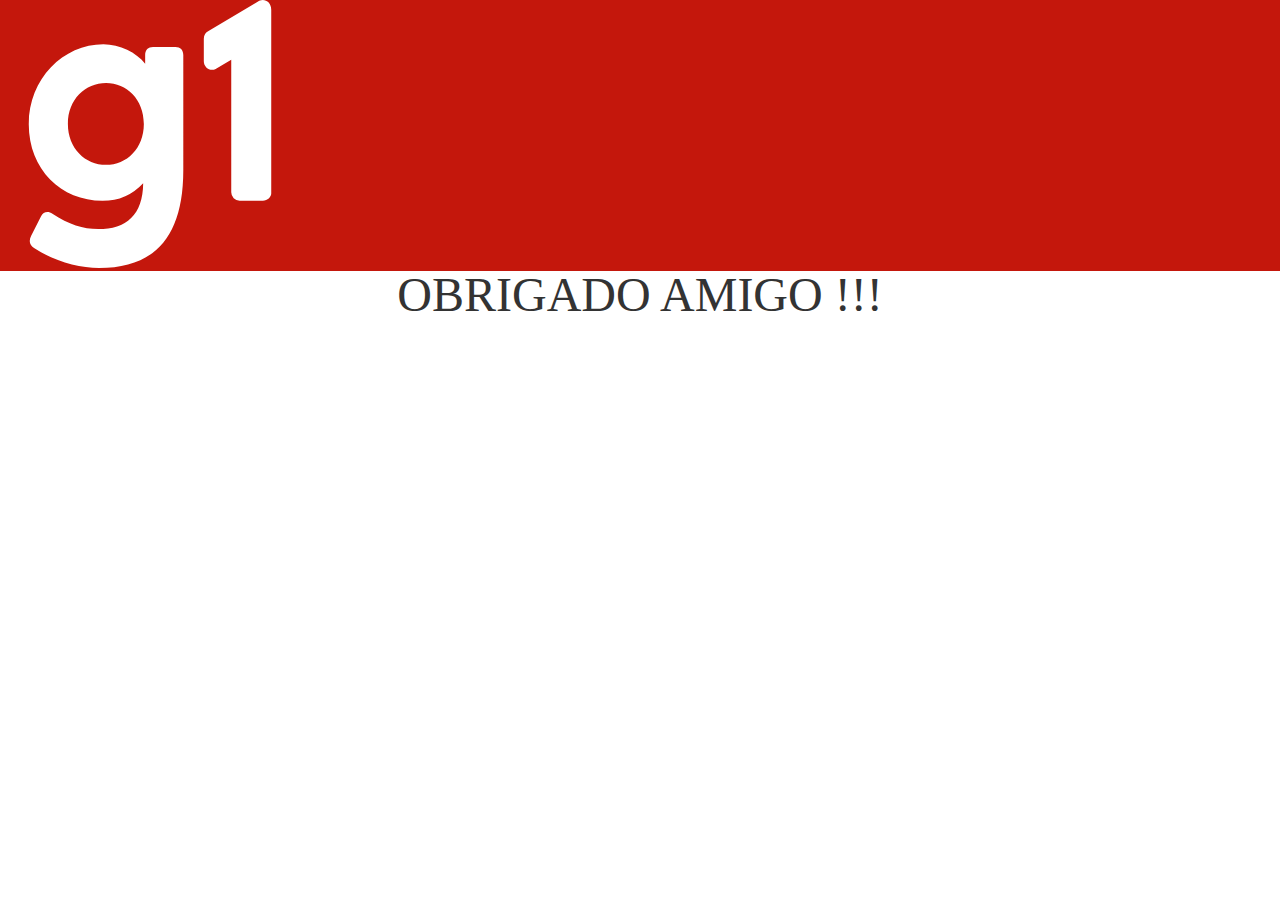
<file: thanks.html>
<!DOCTYPE html>
<html lang="en">
<head>
    <meta charset="UTF-8">
    <meta http-equiv="X-UA-Compatible" content="IE=edge">
    <meta name="viewport" content="width=device-width, initial-scale=1.0">
    <title>Document</title>
    <link href='./style.css' rel='stylesheet'>
</head>
<body>
    <div class="header-principal header-navegacao-color">
        <div class="grid-12 header-navegacao-container row">
            <div class="area-principal column secondPage" > 
                    <div class="logo">
                        <svg fill="none" viewbox="0 0 42 42" xmlns="http://www.w3.org/2000/svg" >
                            <path
                                d="M30.167 4.866L38.12.134C38.99-.295 40 .345 40 1.512V30.31c0 .54-.585 1.133-1.307 1.133h-3.655a1.315 1.315 0 01-1.306-1.323V9.352l-2.444 1.458c-.868.426-1.855-.237-1.855-1.213V6.055c0-.507.285-.968.734-1.19zM14.11 25.831c-3.246 0-5.977-2.607-5.977-6.415 0-3.86 2.73-6.416 5.977-6.416 3.246 0 5.925 2.555 5.925 6.416 0 3.808-2.68 6.415-5.925 6.415zm7.368-18.463c-.773 0-1.236.469-1.236 1.251v1.356c-1.392-1.722-3.968-3.026-6.545-3.026C7.411 6.95 2 12.374 2 19.467c0 7.094 5.1 11.997 11.542 11.997a8.67 8.67 0 006.389-2.764c-.05 4.954-2.627 7.198-7.059 7.198-2.37 0-4.586-.731-7.161-2.4-.67-.469-1.443-.313-1.804.418L2.36 36.993c-.36.73-.257 1.408.464 1.877C6.02 40.956 9.782 42 13.028 42c8.502 0 13.19-4.643 13.19-15.335V8.62c0-.782-.463-1.251-1.236-1.251h-3.504z"
                                fill="#fff" />
                        </svg>
                    </div>
            </div>
        </div>
    </div>
    <p class="thanksWords">OBRIGADO AMIGO !!!</p>

</body>
</html>
</file>
<file: style.css>
:root {
                                --glb-primary-color: #c4170c;
                                --glb-secondary-color: #a6130a;
                                --glb-hiperlink-color: #c4170c;
                                --glb-hiperlink-hover-color: #a6130a;
                                --glb-contrast-primary-color: #ffffff;
                                --glb-background-color: #FFF;
                                --glb-base-text-color: #333;
                                --glb-title-color: #111;
                                --glb-aux-text-color: #555;
                            }

                            .theme-color-primary {
                                color: #c4170c;
                                fill: currentColor;
                            }

                            .theme-border-color-primary,
                            .theme-border-color-primary-before::before,
                            .theme-border-color-primary-after::after {
                                border-color: #c4170c;
                            }

                            .theme-bg-color-primary {
                                background-color: #c4170c;
                            }

                            .theme a {
                                color: #c4170c;
                            }

                            .theme a:hover,
                            .theme-hover a:hover {
                                color: #a6130a;
                            }

                            .theme-ordered-list-color-primary li::before {
                                color: #c4170c;
                                fill: currentColor;
                            }

                            body *::selection,
                            body *::-moz-selection {
                                background: rgba(196, 23, 12, 0.2);
                            }

                            body {
                                color: #333;
                                background-color: #FFF;
                            }

                            .gui-color-primary-bg {
                                background-color: #c4170c;
                            }
                            .content-blockquote {
                                border-left: 4px solid #C4170C
                            }

                            #quote-image {
                                fill: #C4170C
                            }                   
                            :root {
                               --text-highlight-color: #F3D1CE;
                             }
                            :root {
                                --spacing-10: 4px;
                                --spacing-20: 8px;
                                --spacing-30: 16px;
                                --spacing-40: 24px;
                                --spacing-50: 40px;
                                --spacing-60: 64px;
                                --spacing-70: 104px;
                                --font-line-height-spaced: 150%;
                                --font-line-height-compact: 110%;
                                --font-variation-settings-display-condensed-italic: initial;
                                --font-variation-settings-display-condensed-roman: initial;
                                --font-variation-settings-display-normal-italic: initial;
                                --font-variation-settings-display-normal-roman: initial;
                                --font-variation-settings-book-condensed-italic: initial;
                                --font-variation-settings-book-condensed-roman: initial;
                                --font-variation-settings-book-normal-italic: initial;
                                --font-variation-settings-book-normal-roman: initial;
                                --font-feature-settings-display-italic: initial;
                                --font-feature-settings-display-roman: initial;
                                --font-feature-settings-book-italic: initial;
                                --font-feature-settings-book-roman: initial;
                                --font-size-10-responsive-book-letter-spacing: 0.005em;
                                --font-size-10-responsive-book: 10px;
                                --font-size-20-responsive-book-letter-spacing: -0.01em;
                                --font-size-20-responsive-book: 12px;
                                --font-size-30-responsive-book-letter-spacing: -0.015em;
                                --font-size-30-responsive-book: 14px;
                                --font-size-40-responsive-book-letter-spacing: -0.02em;
                                --font-size-40-responsive-book: 16px;
                                --font-size-50-responsive-book-letter-spacing: -0.025em;
                                --font-size-50-responsive-book: 18px;
                                --font-size-60-responsive-book-letter-spacing: -0.03em;
                                --font-size-60-responsive-book: 20px;
                                --font-size-70-responsive-display-letter-spacing: -0.035em;
                                --font-size-70-responsive-display: 24px;
                                --font-size-80-responsive-display-letter-spacing: -0.04em;
                                --font-size-80-responsive-display: 32px;
                                --font-size-90-responsive-display-letter-spacing: -0.045em;
                                --font-size-90-responsive-display: 40px;
                                --font-size-100-responsive-display-letter-spacing: -0.05em;
                                --font-size-100-responsive-display: 48px;
                                --font-size-110-responsive-display-letter-spacing: -0.055em;
                                --font-size-110-responsive-display: 56px;
                                --font-size-120-responsive-display-letter-spacing: -0.06em;
                                --font-size-120-responsive-display: 64px;
                                --font-weight-bold: 700;
                                --font-weight-semibold: 600;
                                --font-weight-regular: 400;
                                --font-weight-light: 300;
                                --font-family-monospaced-fallback: "JetBrains Mono", 'Lucida Console', Monaco, monospace;
                                --font-family-monospaced: "JetBrains Mono";
                                --font-family-display-fallback: Arial, Inter, -apple-system, "system-ui", Roboto, "Helvetica Neue", Helvetica, Noto, Ubuntu, "Segoe UI", sans-serif;
                                --font-family-display: "glbOpenSans", "Open Sans";
                                --font-family-book-fallback: Arial, Inter, -apple-system, "system-ui", Roboto, "Helvetica Neue", Helvetica, Noto, Ubuntu, "Segoe UI", sans-serif;
                                --font-family-book: "glbOpenSans", "Open Sans";
                            }

                            @font-face {
                                font-family: glbOpenSans;
                                font-weight: 700;
                                src: url(https://s3.glbimg.com/v1/AUTH_b922f1376f6c452e9bb337cc7d996a6e/codex/foundation/typefaces/opensans-bold-normal.woff2) format('woff2'),
                                    url(https://s3.glbimg.com/v1/AUTH_b922f1376f6c452e9bb337cc7d996a6e/codex/foundation/typefaces/opensans-bold-normal.woff2) format('woff');
                                font-display: swap;
                            }

                            @font-face {
                                font-family: glbOpenSans;
                                font-style: italic;
                                font-weight: 700;
                                src: url(https://s3.glbimg.com/v1/AUTH_b922f1376f6c452e9bb337cc7d996a6e/codex/foundation/typefaces/opensans-bold-italic.woff2) format('woff2'),
                                    url(https://s3.glbimg.com/v1/AUTH_b922f1376f6c452e9bb337cc7d996a6e/codex/foundation/typefaces/opensans-bold-italic.woff) format('woff');
                                font-display: swap;
                            }

                            @font-face {
                                font-family: glbOpenSans;
                                font-style: italic;
                                font-weight: 400;
                                src: url(https://s3.glbimg.com/v1/AUTH_b922f1376f6c452e9bb337cc7d996a6e/codex/foundation/typefaces/opensans-regular-italic.woff2) format('woff2'),
                                    url(https://s3.glbimg.com/v1/AUTH_b922f1376f6c452e9bb337cc7d996a6e/codex/foundation/typefaces/opensans-regular-italic.woff) format('woff');
                                font-display: swap;
                            }

                            @font-face {
                                font-family: glbOpenSans;
                                font-weight: 300;
                                src: url(https://s3.glbimg.com/v1/AUTH_b922f1376f6c452e9bb337cc7d996a6e/codex/foundation/typefaces/opensans-light-normal.woff2) format('woff2'),
                                    url(https://s3.glbimg.com/v1/AUTH_b922f1376f6c452e9bb337cc7d996a6e/codex/foundation/typefaces/opensans-light-normal.woff) format('woff');
                                font-display: swap;
                            }

                            @font-face {
                                font-family: glbOpenSans;
                                font-style: italic;
                                font-weight: 300;
                                src: url(https://s3.glbimg.com/v1/AUTH_b922f1376f6c452e9bb337cc7d996a6e/codex/foundation/typefaces/opensans-light-italic.woff2) format('woff2'),
                                    url(https://s3.glbimg.com/v1/AUTH_b922f1376f6c452e9bb337cc7d996a6e/codex/foundation/typefaces/opensans-light-italic.woff) format('woff');
                                font-display: swap;
                            }

                            @font-face {
                                font-family: glbOpenSans;
                                font-weight: 400;
                                src: url(https://s3.glbimg.com/v1/AUTH_b922f1376f6c452e9bb337cc7d996a6e/codex/foundation/typefaces/opensans-regular-normal.woff2) format('woff2'),
                                    url(https://s3.glbimg.com/v1/AUTH_b922f1376f6c452e9bb337cc7d996a6e/codex/foundation/typefaces/opensans-regular-normal.woff) format('woff');
                                font-display: swap;
                            }

                            @font-face {
                                font-family: glbOpenSans;
                                font-weight: 600;
                                src: url(https://s3.glbimg.com/v1/AUTH_b922f1376f6c452e9bb337cc7d996a6e/codex/foundation/typefaces/opensans-semibold-normal.woff2) format('woff2'),
                                    url(https://s3.glbimg.com/v1/AUTH_b922f1376f6c452e9bb337cc7d996a6e/codex/foundation/typefaces/opensans-semibold-normal.woff) format('woff');
                                font-display: swap;
                            }

                            @font-face {
                                font-family: glbOpenSans;
                                font-style: italic;
                                font-weight: 600;
                                src: url(https://s3.glbimg.com/v1/AUTH_b922f1376f6c452e9bb337cc7d996a6e/codex/foundation/typefaces/opensans-semibold-italic.woff2) format('woff2'),
                                    url(https://s3.glbimg.com/v1/AUTH_b922f1376f6c452e9bb337cc7d996a6e/codex/foundation/typefaces/opensans-semibold-italic.woff) format('woff');
                                font-display: swap;
                            }

                            @font-face {
                                font-family: "Open Sans";
                                font-weight: 700;
                                src: url(https://s3.glbimg.com/v1/AUTH_b922f1376f6c452e9bb337cc7d996a6e/codex/foundation/typefaces/opensans-bold-normal.woff2) format('woff2'),
                                    url(https://s3.glbimg.com/v1/AUTH_b922f1376f6c452e9bb337cc7d996a6e/codex/foundation/typefaces/opensans-bold-normal.woff2) format('woff');
                                font-display: swap;
                            }

                            @font-face {
                                font-family: "Open Sans";
                                font-style: italic;
                                font-weight: 700;
                                src: url(https://s3.glbimg.com/v1/AUTH_b922f1376f6c452e9bb337cc7d996a6e/codex/foundation/typefaces/opensans-bold-italic.woff2) format('woff2'),
                                    url(https://s3.glbimg.com/v1/AUTH_b922f1376f6c452e9bb337cc7d996a6e/codex/foundation/typefaces/opensans-bold-italic.woff) format('woff');
                                font-display: swap;
                            }

                            @font-face {
                                font-family: "Open Sans";
                                font-style: italic;
                                font-weight: 400;
                                src: url(https://s3.glbimg.com/v1/AUTH_b922f1376f6c452e9bb337cc7d996a6e/codex/foundation/typefaces/opensans-regular-italic.woff2) format('woff2'),
                                    url(https://s3.glbimg.com/v1/AUTH_b922f1376f6c452e9bb337cc7d996a6e/codex/foundation/typefaces/opensans-regular-italic.woff) format('woff');
                                font-display: swap;
                            }

                            @font-face {
                                font-family: "Open Sans";
                                font-weight: 300;
                                src: url(https://s3.glbimg.com/v1/AUTH_b922f1376f6c452e9bb337cc7d996a6e/codex/foundation/typefaces/opensans-light-normal.woff2) format('woff2'),
                                    url(https://s3.glbimg.com/v1/AUTH_b922f1376f6c452e9bb337cc7d996a6e/codex/foundation/typefaces/opensans-light-normal.woff) format('woff');
                                font-display: swap;
                            }

                            @font-face {
                                font-family: "Open Sans";
                                font-style: italic;
                                font-weight: 300;
                                src: url(https://s3.glbimg.com/v1/AUTH_b922f1376f6c452e9bb337cc7d996a6e/codex/foundation/typefaces/opensans-light-italic.woff2) format('woff2'),
                                    url(https://s3.glbimg.com/v1/AUTH_b922f1376f6c452e9bb337cc7d996a6e/codex/foundation/typefaces/opensans-light-italic.woff) format('woff');
                                font-display: swap;
                            }

                            @font-face {
                                font-family: "Open Sans";
                                font-weight: 400;
                                src: url(https://s3.glbimg.com/v1/AUTH_b922f1376f6c452e9bb337cc7d996a6e/codex/foundation/typefaces/opensans-regular-normal.woff2) format('woff2'),
                                    url(https://s3.glbimg.com/v1/AUTH_b922f1376f6c452e9bb337cc7d996a6e/codex/foundation/typefaces/opensans-regular-normal.woff) format('woff');
                                font-display: swap;
                            }

                            @font-face {
                                font-family: "Open Sans";
                                font-weight: 600;
                                src: url(https://s3.glbimg.com/v1/AUTH_b922f1376f6c452e9bb337cc7d996a6e/codex/foundation/typefaces/opensans-semibold-normal.woff2) format('woff2'),
                                    url(https://s3.glbimg.com/v1/AUTH_b922f1376f6c452e9bb337cc7d996a6e/codex/foundation/typefaces/opensans-semibold-normal.woff) format('woff');
                                font-display: swap;
                            }

                            @font-face {
                                font-family: "Open Sans";
                                font-style: italic;
                                font-weight: 600;
                                src: url(https://s3.glbimg.com/v1/AUTH_b922f1376f6c452e9bb337cc7d996a6e/codex/foundation/typefaces/opensans-semibold-italic.woff2) format('woff2'),
                                    url(https://s3.glbimg.com/v1/AUTH_b922f1376f6c452e9bb337cc7d996a6e/codex/foundation/typefaces/opensans-semibold-italic.woff) format('woff');
                                font-display: swap;
                            }

                            a,
                            abbr,
                            acronym,
                            address,
                            applet,
                            article,
                            aside,
                            audio,
                            b,
                            big,
                            blockquote,
                            body,
                            canvas,
                            caption,
                            center,
                            cite,
                            code,
                            dd,
                            del,
                            details,
                            dfn,
                            div,
                            dl,
                            dt,
                            em,
                            embed,
                            fieldset,
                            figcaption,
                            figure,
                            footer,
                            form,
                            h1,
                            h2,
                            h3,
                            h4,
                            h5,
                            h6,
                            header,
                            hgroup,
                            html,
                            i,
                            iframe,
                            img,
                            ins,
                            kbd,
                            label,
                            legend,
                            li,
                            mark,
                            menu,
                            nav,
                            object,
                            ol,
                            output,
                            p,
                            pre,
                            q,
                            ruby,
                            s,
                            samp,
                            section,
                            small,
                            span,
                            strike,
                            strong,
                            sub,
                            summary,
                            sup,
                            table,
                            tbody,
                            td,
                            tfoot,
                            th,
                            thead,
                            time,
                            tr,
                            tt,
                            u,
                            ul,
                            var,
                            video {
                                margin: 0;
                                padding: 0;
                                border: 0;
                                font-size: 100%;
                                font: inherit;
                                vertical-align: baseline
                            }

                            article,
                            aside,
                            details,
                            figcaption,
                            figure,
                            footer,
                            header,
                            hgroup,
                            menu,
                            nav,
                            section {
                                display: block
                            }

                            body {
                                line-height: 1
                            }

                            ol,
                            ul {
                                list-style: none
                            }

                            blockquote,
                            q {
                                quotes: none
                            }

                            blockquote:after,
                            blockquote:before,
                            q:after,
                            q:before {
                                content: "";
                                content: none
                            }

                            table {
                                border-collapse: collapse;
                                border-spacing: 0
                            }

                            html {
                                box-sizing: border-box
                            }

                            *,
                            :after,
                            :before {
                                box-sizing: inherit
                            }

                            a {
                                text-decoration: none
                            }

                            @font-face {
                                font-family: opensans;
                                src: url(https://s3.glbimg.com/cdn/fonts/opensans/light.woff2) format("woff2"), url(https://s3.glbimg.com/cdn/fonts/opensans/light.woff) format("woff"), url(https://s3.glbimg.com/cdn/fonts/opensans/light.ttf) format("truetype");
                                font-style: normal;
                                font-weight: 300
                            }

                            @font-face {
                                font-family: opensans;
                                src: url(https://s3.glbimg.com/cdn/fonts/opensans/regular.woff2) format("woff2"), url(https://s3.glbimg.com/cdn/fonts/opensans/regular.woff) format("woff"), url(https://s3.glbimg.com/cdn/fonts/opensans/regular.ttf) format("truetype");
                                font-style: normal;
                                font-weight: 400
                            }

                            @font-face {
                                font-family: opensans;
                                src: url(https://s3.glbimg.com/cdn/fonts/opensans/semibold.woff2) format("woff2"), url(https://s3.glbimg.com/cdn/fonts/opensans/semibold.woff) format("woff"), url(https://s3.glbimg.com/cdn/fonts/opensans/semibold.ttf) format("truetype");
                                font-style: normal;
                                font-weight: 600
                            }

                            @font-face {
                                font-family: opensans;
                                src: url(https://s3.glbimg.com/cdn/fonts/opensans/bold.woff2) format("woff2"), url(https://s3.glbimg.com/cdn/fonts/opensans/bold.woff) format("woff"), url(https://s3.glbimg.com/cdn/fonts/opensans/bold.ttf) format("truetype");
                                font-style: normal;
                                font-weight: 700
                            }

                            @font-face {
                                font-family: opensans-light;
                                src: url(https://s3.glbimg.com/cdn/fonts/opensans/light.woff2) format("woff2"), url(https://s3.glbimg.com/cdn/fonts/opensans/light.woff) format("woff"), url(https://s3.glbimg.com/cdn/fonts/opensans/light.ttf) format("truetype");
                                font-style: normal;
                                font-weight: 300
                            }

                            @font-face {
                                font-family: opensans-regular;
                                src: url(https://s3.glbimg.com/cdn/fonts/opensans/regular.woff2) format("woff2"), url(https://s3.glbimg.com/cdn/fonts/opensans/regular.woff) format("woff"), url(https://s3.glbimg.com/cdn/fonts/opensans/regular.ttf) format("truetype");
                                font-style: normal;
                                font-weight: 400
                            }

                            @font-face {
                                font-family: opensans-semibold;
                                src: url(https://s3.glbimg.com/cdn/fonts/opensans/semibold.woff2) format("woff2"), url(https://s3.glbimg.com/cdn/fonts/opensans/semibold.woff) format("woff"), url(https://s3.glbimg.com/cdn/fonts/opensans/semibold.ttf) format("truetype");
                                font-style: normal;
                                font-weight: 600
                            }

                            @font-face {
                                font-family: opensans-bold;
                                src: url(https://s3.glbimg.com/cdn/fonts/opensans/bold.woff2) format("woff2"), url(https://s3.glbimg.com/cdn/fonts/opensans/bold.woff) format("woff"), url(https://s3.glbimg.com/cdn/fonts/opensans/bold.ttf) format("truetype");
                                font-style: normal;
                                font-weight: 700
                            }

                            @font-face {
                                font-family: proximanova-bold;
                                src: url(https://s3.glbimg.com/cdn/fonts/proximanova/bold.woff2) format("woff2"), url(https://s3.glbimg.com/cdn/fonts/proximanova/bold.woff) format("woff"), url(https://s3.glbimg.com/cdn/fonts/proximanova/bold.ttf) format("truetype");
                                font-style: normal;
                                font-weight: 400
                            }

                            @font-face {
                                font-family: proximanova-regular;
                                src: url(https://s3.glbimg.com/cdn/fonts/proximanova/regular.woff2) format("woff2"), url(https://s3.glbimg.com/cdn/fonts/proximanova/regular.woff) format("woff"), url(https://s3.glbimg.com/cdn/fonts/proximanova/regular.ttf) format("truetype");
                                font-style: normal;
                                font-weight: 400
                            }

                            @font-face {
                                font-family: proximanova-light;
                                src: url(https://s3.glbimg.com/cdn/fonts/proximanova/light.woff2) format("woff2"), url(https://s3.glbimg.com/cdn/fonts/proximanova/light.woff) format("woff"), url(https://s3.glbimg.com/cdn/fonts/proximanova/light.ttf) format("truetype");
                                font-style: normal;
                                font-weight: 400
                            }

                            @font-face {
                                font-family: ProximaNova;
                                src: url(https://s3.glbimg.com/cdn/fonts/proximanova/regular.woff2) format("woff2"), url(https://s3.glbimg.com/cdn/fonts/proximanova/regular.woff) format("woff"), url(https://s3.glbimg.com/cdn/fonts/proximanova/regular.ttf) format("truetype");
                                font-style: normal;
                                font-weight: 400
                            }

                            @font-face {
                                font-family: ProximaNova;
                                src: url(https://s3.glbimg.com/cdn/fonts/proximanova/bold.woff2) format("woff2"), url(https://s3.glbimg.com/cdn/fonts/proximanova/bold.woff) format("woff"), url(https://s3.glbimg.com/cdn/fonts/proximanova/bold.ttf) format("truetype");
                                font-style: normal;
                                font-weight: 700
                            }

                            .row {
                                max-width: 85rem;
                                margin-left: auto;
                                margin-right: auto
                            }

                            .row:after,
                            .row:before {
                                content: " ";
                                display: table;
                                flex-basis: 0;
                                order: 1
                            }

                            .row:after {
                                clear: both
                            }

                            .row.collapse>.column,
                            .row.collapse>.columns {
                                padding-left: 0;
                                padding-right: 0
                            }

                            .row .row {
                                margin-left: -.75rem;
                                margin-right: -.75rem
                            }

                            .row .row.collapse {
                                margin-left: 0;
                                margin-right: 0
                            }

                            .row.expanded {
                                max-width: none
                            }

                            .row.expanded .row {
                                margin-left: auto;
                                margin-right: auto
                            }

                            .column,
                            .columns {
                                width: 100%;
                                float: left;
                                padding-left: .75rem;
                                padding-right: .75rem
                            }

                            .column:last-child:not(:first-child),
                            .columns:last-child:not(:first-child) {
                                float: right
                            }

                            .column.end:last-child:last-child,
                            .end.columns:last-child:last-child {
                                float: left
                            }

                            .column.row.row,
                            .row.row.columns {
                                float: none
                            }

                            .row .column.row.row,
                            .row .row.row.columns {
                                padding-left: 0;
                                padding-right: 0;
                                margin-left: 0;
                                margin-right: 0
                            }

                            .small-1 {
                                width: 4.16667%
                            }

                            .small-push-1 {
                                position: relative;
                                left: 4.16667%
                            }

                            .small-pull-1 {
                                position: relative;
                                left: -4.16667%
                            }

                            .small-offset-0 {
                                margin-left: 0
                            }

                            .small-2 {
                                width: 8.33333%
                            }

                            .small-push-2 {
                                position: relative;
                                left: 8.33333%
                            }

                            .small-pull-2 {
                                position: relative;
                                left: -8.33333%
                            }

                            .small-offset-1 {
                                margin-left: 4.16667%
                            }

                            .small-3 {
                                width: 12.5%
                            }

                            .small-push-3 {
                                position: relative;
                                left: 12.5%
                            }

                            .small-pull-3 {
                                position: relative;
                                left: -12.5%
                            }

                            .small-offset-2 {
                                margin-left: 8.33333%
                            }

                            .small-4 {
                                width: 16.66667%
                            }

                            .small-push-4 {
                                position: relative;
                                left: 16.66667%
                            }

                            .small-pull-4 {
                                position: relative;
                                left: -16.66667%
                            }

                            .small-offset-3 {
                                margin-left: 12.5%
                            }

                            .small-5 {
                                width: 20.83333%
                            }

                            .small-push-5 {
                                position: relative;
                                left: 20.83333%
                            }

                            .small-pull-5 {
                                position: relative;
                                left: -20.83333%
                            }

                            .small-offset-4 {
                                margin-left: 16.66667%
                            }

                            .small-6 {
                                width: 25%
                            }

                            .small-push-6 {
                                position: relative;
                                left: 25%
                            }

                            .small-pull-6 {
                                position: relative;
                                left: -25%
                            }

                            .small-offset-5 {
                                margin-left: 20.83333%
                            }

                            .small-7 {
                                width: 29.16667%
                            }

                            .small-push-7 {
                                position: relative;
                                left: 29.16667%
                            }

                            .small-pull-7 {
                                position: relative;
                                left: -29.16667%
                            }

                            .small-offset-6 {
                                margin-left: 25%
                            }

                            .small-8 {
                                width: 33.33333%
                            }

                            .small-push-8 {
                                position: relative;
                                left: 33.33333%
                            }

                            .small-pull-8 {
                                position: relative;
                                left: -33.33333%
                            }

                            .small-offset-7 {
                                margin-left: 29.16667%
                            }

                            .small-9 {
                                width: 37.5%
                            }

                            .small-push-9 {
                                position: relative;
                                left: 37.5%
                            }

                            .small-pull-9 {
                                position: relative;
                                left: -37.5%
                            }

                            .small-offset-8 {
                                margin-left: 33.33333%
                            }

                            .small-10 {
                                width: 41.66667%
                            }

                            .small-push-10 {
                                position: relative;
                                left: 41.66667%
                            }

                            .small-pull-10 {
                                position: relative;
                                left: -41.66667%
                            }

                            .small-offset-9 {
                                margin-left: 37.5%
                            }

                            .small-11 {
                                width: 45.83333%
                            }

                            .small-push-11 {
                                position: relative;
                                left: 45.83333%
                            }

                            .small-pull-11 {
                                position: relative;
                                left: -45.83333%
                            }

                            .small-offset-10 {
                                margin-left: 41.66667%
                            }

                            .small-12 {
                                width: 50%
                            }

                            .small-push-12 {
                                position: relative;
                                left: 50%
                            }

                            .small-pull-12 {
                                position: relative;
                                left: -50%
                            }

                            .small-offset-11 {
                                margin-left: 45.83333%
                            }

                            .small-13 {
                                width: 54.16667%
                            }

                            .small-push-13 {
                                position: relative;
                                left: 54.16667%
                            }

                            .small-pull-13 {
                                position: relative;
                                left: -54.16667%
                            }

                            .small-offset-12 {
                                margin-left: 50%
                            }

                            .small-14 {
                                width: 58.33333%
                            }

                            .small-push-14 {
                                position: relative;
                                left: 58.33333%
                            }

                            .small-pull-14 {
                                position: relative;
                                left: -58.33333%
                            }

                            .small-offset-13 {
                                margin-left: 54.16667%
                            }

                            .small-15 {
                                width: 62.5%
                            }

                            .small-push-15 {
                                position: relative;
                                left: 62.5%
                            }

                            .small-pull-15 {
                                position: relative;
                                left: -62.5%
                            }

                            .small-offset-14 {
                                margin-left: 58.33333%
                            }

                            .small-16 {
                                width: 66.66667%
                            }

                            .small-push-16 {
                                position: relative;
                                left: 66.66667%
                            }

                            .small-pull-16 {
                                position: relative;
                                left: -66.66667%
                            }

                            .small-offset-15 {
                                margin-left: 62.5%
                            }

                            .small-17 {
                                width: 70.83333%
                            }

                            .small-push-17 {
                                position: relative;
                                left: 70.83333%
                            }

                            .small-pull-17 {
                                position: relative;
                                left: -70.83333%
                            }

                            .small-offset-16 {
                                margin-left: 66.66667%
                            }

                            .small-18 {
                                width: 75%
                            }

                            .small-push-18 {
                                position: relative;
                                left: 75%
                            }

                            .small-pull-18 {
                                position: relative;
                                left: -75%
                            }

                            .small-offset-17 {
                                margin-left: 70.83333%
                            }

                            .small-19 {
                                width: 79.16667%
                            }

                            .small-push-19 {
                                position: relative;
                                left: 79.16667%
                            }

                            .small-pull-19 {
                                position: relative;
                                left: -79.16667%
                            }

                            .small-offset-18 {
                                margin-left: 75%
                            }

                            .small-20 {
                                width: 83.33333%
                            }

                            .small-push-20 {
                                position: relative;
                                left: 83.33333%
                            }

                            .small-pull-20 {
                                position: relative;
                                left: -83.33333%
                            }

                            .small-offset-19 {
                                margin-left: 79.16667%
                            }

                            .small-21 {
                                width: 87.5%
                            }

                            .small-push-21 {
                                position: relative;
                                left: 87.5%
                            }

                            .small-pull-21 {
                                position: relative;
                                left: -87.5%
                            }

                            .small-offset-20 {
                                margin-left: 83.33333%
                            }

                            .small-22 {
                                width: 91.66667%
                            }

                            .small-push-22 {
                                position: relative;
                                left: 91.66667%
                            }

                            .small-pull-22 {
                                position: relative;
                                left: -91.66667%
                            }

                            .small-offset-21 {
                                margin-left: 87.5%
                            }

                            .small-23 {
                                width: 95.83333%
                            }

                            .small-push-23 {
                                position: relative;
                                left: 95.83333%
                            }

                            .small-pull-23 {
                                position: relative;
                                left: -95.83333%
                            }

                            .small-offset-22 {
                                margin-left: 91.66667%
                            }

                            .small-24 {
                                width: 100%
                            }

                            .small-offset-23 {
                                margin-left: 95.83333%
                            }

                            .small-up-1>.column,
                            .small-up-1>.columns {
                                width: 100%;
                                float: left
                            }

                            .small-up-1>.column:nth-of-type(1n),
                            .small-up-1>.columns:nth-of-type(1n) {
                                clear: none
                            }

                            .small-up-1>.column:nth-of-type(1n+1),
                            .small-up-1>.columns:nth-of-type(1n+1) {
                                clear: both
                            }

                            .small-up-1>.column:last-child,
                            .small-up-1>.columns:last-child {
                                float: left
                            }

                            .small-up-2>.column,
                            .small-up-2>.columns {
                                width: 50%;
                                float: left
                            }

                            .small-up-2>.column:nth-of-type(1n),
                            .small-up-2>.columns:nth-of-type(1n) {
                                clear: none
                            }

                            .small-up-2>.column:nth-of-type(odd),
                            .small-up-2>.columns:nth-of-type(odd) {
                                clear: both
                            }

                            .small-up-2>.column:last-child,
                            .small-up-2>.columns:last-child {
                                float: left
                            }

                            .small-up-3>.column,
                            .small-up-3>.columns {
                                width: 33.33333%;
                                float: left
                            }

                            .small-up-3>.column:nth-of-type(1n),
                            .small-up-3>.columns:nth-of-type(1n) {
                                clear: none
                            }

                            .small-up-3>.column:nth-of-type(3n+1),
                            .small-up-3>.columns:nth-of-type(3n+1) {
                                clear: both
                            }

                            .small-up-3>.column:last-child,
                            .small-up-3>.columns:last-child {
                                float: left
                            }

                            .small-up-4>.column,
                            .small-up-4>.columns {
                                width: 25%;
                                float: left
                            }

                            .small-up-4>.column:nth-of-type(1n),
                            .small-up-4>.columns:nth-of-type(1n) {
                                clear: none
                            }

                            .small-up-4>.column:nth-of-type(4n+1),
                            .small-up-4>.columns:nth-of-type(4n+1) {
                                clear: both
                            }

                            .small-up-4>.column:last-child,
                            .small-up-4>.columns:last-child {
                                float: left
                            }

                            .small-up-5>.column,
                            .small-up-5>.columns {
                                width: 20%;
                                float: left
                            }

                            .small-up-5>.column:nth-of-type(1n),
                            .small-up-5>.columns:nth-of-type(1n) {
                                clear: none
                            }

                            .small-up-5>.column:nth-of-type(5n+1),
                            .small-up-5>.columns:nth-of-type(5n+1) {
                                clear: both
                            }

                            .small-up-5>.column:last-child,
                            .small-up-5>.columns:last-child {
                                float: left
                            }

                            .small-up-6>.column,
                            .small-up-6>.columns {
                                width: 16.66667%;
                                float: left
                            }

                            .small-up-6>.column:nth-of-type(1n),
                            .small-up-6>.columns:nth-of-type(1n) {
                                clear: none
                            }

                            .small-up-6>.column:nth-of-type(6n+1),
                            .small-up-6>.columns:nth-of-type(6n+1) {
                                clear: both
                            }

                            .small-up-6>.column:last-child,
                            .small-up-6>.columns:last-child {
                                float: left
                            }

                            .small-up-7>.column,
                            .small-up-7>.columns {
                                width: 14.28571%;
                                float: left
                            }

                            .small-up-7>.column:nth-of-type(1n),
                            .small-up-7>.columns:nth-of-type(1n) {
                                clear: none
                            }

                            .small-up-7>.column:nth-of-type(7n+1),
                            .small-up-7>.columns:nth-of-type(7n+1) {
                                clear: both
                            }

                            .small-up-7>.column:last-child,
                            .small-up-7>.columns:last-child {
                                float: left
                            }

                            .small-up-8>.column,
                            .small-up-8>.columns {
                                width: 12.5%;
                                float: left
                            }

                            .small-up-8>.column:nth-of-type(1n),
                            .small-up-8>.columns:nth-of-type(1n) {
                                clear: none
                            }

                            .small-up-8>.column:nth-of-type(8n+1),
                            .small-up-8>.columns:nth-of-type(8n+1) {
                                clear: both
                            }

                            .small-up-8>.column:last-child,
                            .small-up-8>.columns:last-child {
                                float: left
                            }

                            .small-collapse>.column,
                            .small-collapse>.columns {
                                padding-left: 0;
                                padding-right: 0
                            }

                            .small-collapse .row {
                                margin-left: 0;
                                margin-right: 0
                            }

                            .small-uncollapse>.column,
                            .small-uncollapse>.columns {
                                padding-left: .75rem;
                                padding-right: .75rem
                            }

                            .small-centered {
                                float: none;
                                margin-left: auto;
                                margin-right: auto
                            }

                            .small-pull-0,
                            .small-push-0,
                            .small-uncentered {
                                position: static;
                                margin-left: 0;
                                margin-right: 0;
                                float: left
                            }

                            @media screen and (min-width:40em) {
                                .medium-1 {
                                    width: 4.16667%
                                }

                                .medium-push-1 {
                                    position: relative;
                                    left: 4.16667%
                                }

                                .medium-pull-1 {
                                    position: relative;
                                    left: -4.16667%
                                }

                                .medium-offset-0 {
                                    margin-left: 0
                                }

                                .medium-2 {
                                    width: 8.33333%
                                }

                                .medium-push-2 {
                                    position: relative;
                                    left: 8.33333%
                                }

                                .medium-pull-2 {
                                    position: relative;
                                    left: -8.33333%
                                }

                                .medium-offset-1 {
                                    margin-left: 4.16667%
                                }

                                .medium-3 {
                                    width: 12.5%
                                }

                                .medium-push-3 {
                                    position: relative;
                                    left: 12.5%
                                }

                                .medium-pull-3 {
                                    position: relative;
                                    left: -12.5%
                                }

                                .medium-offset-2 {
                                    margin-left: 8.33333%
                                }

                                .medium-4 {
                                    width: 16.66667%
                                }

                                .medium-push-4 {
                                    position: relative;
                                    left: 16.66667%
                                }

                                .medium-pull-4 {
                                    position: relative;
                                    left: -16.66667%
                                }

                                .medium-offset-3 {
                                    margin-left: 12.5%
                                }

                                .medium-5 {
                                    width: 20.83333%
                                }

                                .medium-push-5 {
                                    position: relative;
                                    left: 20.83333%
                                }

                                .medium-pull-5 {
                                    position: relative;
                                    left: -20.83333%
                                }

                                .medium-offset-4 {
                                    margin-left: 16.66667%
                                }

                                .medium-6 {
                                    width: 25%
                                }

                                .medium-push-6 {
                                    position: relative;
                                    left: 25%
                                }

                                .medium-pull-6 {
                                    position: relative;
                                    left: -25%
                                }

                                .medium-offset-5 {
                                    margin-left: 20.83333%
                                }

                                .medium-7 {
                                    width: 29.16667%
                                }

                                .medium-push-7 {
                                    position: relative;
                                    left: 29.16667%
                                }

                                .medium-pull-7 {
                                    position: relative;
                                    left: -29.16667%
                                }

                                .medium-offset-6 {
                                    margin-left: 25%
                                }

                                .medium-8 {
                                    width: 33.33333%
                                }

                                .medium-push-8 {
                                    position: relative;
                                    left: 33.33333%
                                }

                                .medium-pull-8 {
                                    position: relative;
                                    left: -33.33333%
                                }

                                .medium-offset-7 {
                                    margin-left: 29.16667%
                                }

                                .medium-9 {
                                    width: 37.5%
                                }

                                .medium-push-9 {
                                    position: relative;
                                    left: 37.5%
                                }

                                .medium-pull-9 {
                                    position: relative;
                                    left: -37.5%
                                }

                                .medium-offset-8 {
                                    margin-left: 33.33333%
                                }

                                .medium-10 {
                                    width: 41.66667%
                                }

                                .medium-push-10 {
                                    position: relative;
                                    left: 41.66667%
                                }

                                .medium-pull-10 {
                                    position: relative;
                                    left: -41.66667%
                                }

                                .medium-offset-9 {
                                    margin-left: 37.5%
                                }

                                .medium-11 {
                                    width: 45.83333%
                                }

                                .medium-push-11 {
                                    position: relative;
                                    left: 45.83333%
                                }

                                .medium-pull-11 {
                                    position: relative;
                                    left: -45.83333%
                                }

                                .medium-offset-10 {
                                    margin-left: 41.66667%
                                }

                                .medium-12 {
                                    width: 50%
                                }

                                .medium-push-12 {
                                    position: relative;
                                    left: 50%
                                }

                                .medium-pull-12 {
                                    position: relative;
                                    left: -50%
                                }

                                .medium-offset-11 {
                                    margin-left: 45.83333%
                                }

                                .medium-13 {
                                    width: 54.16667%
                                }

                                .medium-push-13 {
                                    position: relative;
                                    left: 54.16667%
                                }

                                .medium-pull-13 {
                                    position: relative;
                                    left: -54.16667%
                                }

                                .medium-offset-12 {
                                    margin-left: 50%
                                }

                                .medium-14 {
                                    width: 58.33333%
                                }

                                .medium-push-14 {
                                    position: relative;
                                    left: 58.33333%
                                }

                                .medium-pull-14 {
                                    position: relative;
                                    left: -58.33333%
                                }

                                .medium-offset-13 {
                                    margin-left: 54.16667%
                                }

                                .medium-15 {
                                    width: 62.5%
                                }

                                .medium-push-15 {
                                    position: relative;
                                    left: 62.5%
                                }

                                .medium-pull-15 {
                                    position: relative;
                                    left: -62.5%
                                }

                                .medium-offset-14 {
                                    margin-left: 58.33333%
                                }

                                .medium-16 {
                                    width: 66.66667%
                                }

                                .medium-push-16 {
                                    position: relative;
                                    left: 66.66667%
                                }

                                .medium-pull-16 {
                                    position: relative;
                                    left: -66.66667%
                                }

                                .medium-offset-15 {
                                    margin-left: 62.5%
                                }

                                .medium-17 {
                                    width: 70.83333%
                                }

                                .medium-push-17 {
                                    position: relative;
                                    left: 70.83333%
                                }

                                .medium-pull-17 {
                                    position: relative;
                                    left: -70.83333%
                                }

                                .medium-offset-16 {
                                    margin-left: 66.66667%
                                }

                                .medium-18 {
                                    width: 75%
                                }

                                .medium-push-18 {
                                    position: relative;
                                    left: 75%
                                }

                                .medium-pull-18 {
                                    position: relative;
                                    left: -75%
                                }

                                .medium-offset-17 {
                                    margin-left: 70.83333%
                                }

                                .medium-19 {
                                    width: 79.16667%
                                }

                                .medium-push-19 {
                                    position: relative;
                                    left: 79.16667%
                                }

                                .medium-pull-19 {
                                    position: relative;
                                    left: -79.16667%
                                }

                                .medium-offset-18 {
                                    margin-left: 75%
                                }

                                .medium-20 {
                                    width: 83.33333%
                                }

                                .medium-push-20 {
                                    position: relative;
                                    left: 83.33333%
                                }

                                .medium-pull-20 {
                                    position: relative;
                                    left: -83.33333%
                                }

                                .medium-offset-19 {
                                    margin-left: 79.16667%
                                }

                                .medium-21 {
                                    width: 87.5%
                                }

                                .medium-push-21 {
                                    position: relative;
                                    left: 87.5%
                                }

                                .medium-pull-21 {
                                    position: relative;
                                    left: -87.5%
                                }

                                .medium-offset-20 {
                                    margin-left: 83.33333%
                                }

                                .medium-22 {
                                    width: 91.66667%
                                }

                                .medium-push-22 {
                                    position: relative;
                                    left: 91.66667%
                                }

                                .medium-pull-22 {
                                    position: relative;
                                    left: -91.66667%
                                }

                                .medium-offset-21 {
                                    margin-left: 87.5%
                                }

                                .medium-23 {
                                    width: 95.83333%
                                }

                                .medium-push-23 {
                                    position: relative;
                                    left: 95.83333%
                                }

                                .medium-pull-23 {
                                    position: relative;
                                    left: -95.83333%
                                }

                                .medium-offset-22 {
                                    margin-left: 91.66667%
                                }

                                .medium-24 {
                                    width: 100%
                                }

                                .medium-offset-23 {
                                    margin-left: 95.83333%
                                }

                                .medium-up-1>.column,
                                .medium-up-1>.columns {
                                    width: 100%;
                                    float: left
                                }

                                .medium-up-1>.column:nth-of-type(1n),
                                .medium-up-1>.columns:nth-of-type(1n) {
                                    clear: none
                                }

                                .medium-up-1>.column:nth-of-type(1n+1),
                                .medium-up-1>.columns:nth-of-type(1n+1) {
                                    clear: both
                                }

                                .medium-up-1>.column:last-child,
                                .medium-up-1>.columns:last-child {
                                    float: left
                                }

                                .medium-up-2>.column,
                                .medium-up-2>.columns {
                                    width: 50%;
                                    float: left
                                }

                                .medium-up-2>.column:nth-of-type(1n),
                                .medium-up-2>.columns:nth-of-type(1n) {
                                    clear: none
                                }

                                .medium-up-2>.column:nth-of-type(odd),
                                .medium-up-2>.columns:nth-of-type(odd) {
                                    clear: both
                                }

                                .medium-up-2>.column:last-child,
                                .medium-up-2>.columns:last-child {
                                    float: left
                                }

                                .medium-up-3>.column,
                                .medium-up-3>.columns {
                                    width: 33.33333%;
                                    float: left
                                }

                                .medium-up-3>.column:nth-of-type(1n),
                                .medium-up-3>.columns:nth-of-type(1n) {
                                    clear: none
                                }

                                .medium-up-3>.column:nth-of-type(3n+1),
                                .medium-up-3>.columns:nth-of-type(3n+1) {
                                    clear: both
                                }

                                .medium-up-3>.column:last-child,
                                .medium-up-3>.columns:last-child {
                                    float: left
                                }

                                .medium-up-4>.column,
                                .medium-up-4>.columns {
                                    width: 25%;
                                    float: left
                                }

                                .medium-up-4>.column:nth-of-type(1n),
                                .medium-up-4>.columns:nth-of-type(1n) {
                                    clear: none
                                }

                                .medium-up-4>.column:nth-of-type(4n+1),
                                .medium-up-4>.columns:nth-of-type(4n+1) {
                                    clear: both
                                }

                                .medium-up-4>.column:last-child,
                                .medium-up-4>.columns:last-child {
                                    float: left
                                }

                                .medium-up-5>.column,
                                .medium-up-5>.columns {
                                    width: 20%;
                                    float: left
                                }

                                .medium-up-5>.column:nth-of-type(1n),
                                .medium-up-5>.columns:nth-of-type(1n) {
                                    clear: none
                                }

                                .medium-up-5>.column:nth-of-type(5n+1),
                                .medium-up-5>.columns:nth-of-type(5n+1) {
                                    clear: both
                                }

                                .medium-up-5>.column:last-child,
                                .medium-up-5>.columns:last-child {
                                    float: left
                                }

                                .medium-up-6>.column,
                                .medium-up-6>.columns {
                                    width: 16.66667%;
                                    float: left
                                }

                                .medium-up-6>.column:nth-of-type(1n),
                                .medium-up-6>.columns:nth-of-type(1n) {
                                    clear: none
                                }

                                .medium-up-6>.column:nth-of-type(6n+1),
                                .medium-up-6>.columns:nth-of-type(6n+1) {
                                    clear: both
                                }

                                .medium-up-6>.column:last-child,
                                .medium-up-6>.columns:last-child {
                                    float: left
                                }

                                .medium-up-7>.column,
                                .medium-up-7>.columns {
                                    width: 14.28571%;
                                    float: left
                                }

                                .medium-up-7>.column:nth-of-type(1n),
                                .medium-up-7>.columns:nth-of-type(1n) {
                                    clear: none
                                }

                                .medium-up-7>.column:nth-of-type(7n+1),
                                .medium-up-7>.columns:nth-of-type(7n+1) {
                                    clear: both
                                }

                                .medium-up-7>.column:last-child,
                                .medium-up-7>.columns:last-child {
                                    float: left
                                }

                                .medium-up-8>.column,
                                .medium-up-8>.columns {
                                    width: 12.5%;
                                    float: left
                                }

                                .medium-up-8>.column:nth-of-type(1n),
                                .medium-up-8>.columns:nth-of-type(1n) {
                                    clear: none
                                }

                                .medium-up-8>.column:nth-of-type(8n+1),
                                .medium-up-8>.columns:nth-of-type(8n+1) {
                                    clear: both
                                }

                                .medium-up-8>.column:last-child,
                                .medium-up-8>.columns:last-child {
                                    float: left
                                }

                                .medium-collapse>.column,
                                .medium-collapse>.columns {
                                    padding-left: 0;
                                    padding-right: 0
                                }

                                .medium-collapse .row {
                                    margin-left: 0;
                                    margin-right: 0
                                }

                                .medium-uncollapse>.column,
                                .medium-uncollapse>.columns {
                                    padding-left: .75rem;
                                    padding-right: .75rem
                                }

                                .medium-centered {
                                    float: none;
                                    margin-left: auto;
                                    margin-right: auto
                                }

                                .medium-pull-0,
                                .medium-push-0,
                                .medium-uncentered {
                                    position: static;
                                    margin-left: 0;
                                    margin-right: 0;
                                    float: left
                                }
                            }

                            @media screen and (min-width:60.0625em) {
                                .large-1 {
                                    width: 4.16667%
                                }

                                .large-push-1 {
                                    position: relative;
                                    left: 4.16667%
                                }

                                .large-pull-1 {
                                    position: relative;
                                    left: -4.16667%
                                }

                                .large-offset-0 {
                                    margin-left: 0
                                }

                                .large-2 {
                                    width: 8.33333%
                                }

                                .large-push-2 {
                                    position: relative;
                                    left: 8.33333%
                                }

                                .large-pull-2 {
                                    position: relative;
                                    left: -8.33333%
                                }

                                .large-offset-1 {
                                    margin-left: 4.16667%
                                }

                                .large-3 {
                                    width: 12.5%
                                }

                                .large-push-3 {
                                    position: relative;
                                    left: 12.5%
                                }

                                .large-pull-3 {
                                    position: relative;
                                    left: -12.5%
                                }

                                .large-offset-2 {
                                    margin-left: 8.33333%
                                }

                                .large-4 {
                                    width: 16.66667%
                                }

                                .large-push-4 {
                                    position: relative;
                                    left: 16.66667%
                                }

                                .large-pull-4 {
                                    position: relative;
                                    left: -16.66667%
                                }

                                .large-offset-3 {
                                    margin-left: 12.5%
                                }

                                .large-5 {
                                    width: 20.83333%
                                }

                                .large-push-5 {
                                    position: relative;
                                    left: 20.83333%
                                }

                                .large-pull-5 {
                                    position: relative;
                                    left: -20.83333%
                                }

                                .large-offset-4 {
                                    margin-left: 16.66667%
                                }

                                .large-6 {
                                    width: 25%
                                }

                                .large-push-6 {
                                    position: relative;
                                    left: 25%
                                }

                                .large-pull-6 {
                                    position: relative;
                                    left: -25%
                                }

                                .large-offset-5 {
                                    margin-left: 20.83333%
                                }

                                .large-7 {
                                    width: 29.16667%
                                }

                                .large-push-7 {
                                    position: relative;
                                    left: 29.16667%
                                }

                                .large-pull-7 {
                                    position: relative;
                                    left: -29.16667%
                                }

                                .large-offset-6 {
                                    margin-left: 25%
                                }

                                .large-8 {
                                    width: 33.33333%
                                }

                                .large-push-8 {
                                    position: relative;
                                    left: 33.33333%
                                }

                                .large-pull-8 {
                                    position: relative;
                                    left: -33.33333%
                                }

                                .large-offset-7 {
                                    margin-left: 29.16667%
                                }

                                .large-9 {
                                    width: 37.5%
                                }

                                .large-push-9 {
                                    position: relative;
                                    left: 37.5%
                                }

                                .large-pull-9 {
                                    position: relative;
                                    left: -37.5%
                                }

                                .large-offset-8 {
                                    margin-left: 33.33333%
                                }

                                .large-10 {
                                    width: 41.66667%
                                }

                                .large-push-10 {
                                    position: relative;
                                    left: 41.66667%
                                }

                                .large-pull-10 {
                                    position: relative;
                                    left: -41.66667%
                                }

                                .large-offset-9 {
                                    margin-left: 37.5%
                                }

                                .large-11 {
                                    width: 45.83333%
                                }

                                .large-push-11 {
                                    position: relative;
                                    left: 45.83333%
                                }

                                .large-pull-11 {
                                    position: relative;
                                    left: -45.83333%
                                }

                                .large-offset-10 {
                                    margin-left: 41.66667%
                                }

                                .large-12 {
                                    width: 50%
                                }

                                .large-push-12 {
                                    position: relative;
                                    left: 50%
                                }

                                .large-pull-12 {
                                    position: relative;
                                    left: -50%
                                }

                                .large-offset-11 {
                                    margin-left: 45.83333%
                                }

                                .large-13 {
                                    width: 54.16667%
                                }

                                .large-push-13 {
                                    position: relative;
                                    left: 54.16667%
                                }

                                .large-pull-13 {
                                    position: relative;
                                    left: -54.16667%
                                }

                                .large-offset-12 {
                                    margin-left: 50%
                                }

                                .large-14 {
                                    width: 58.33333%
                                }

                                .large-push-14 {
                                    position: relative;
                                    left: 58.33333%
                                }

                                .large-pull-14 {
                                    position: relative;
                                    left: -58.33333%
                                }

                                .large-offset-13 {
                                    margin-left: 54.16667%
                                }

                                .large-15 {
                                    width: 62.5%
                                }

                                .large-push-15 {
                                    position: relative;
                                    left: 62.5%
                                }

                                .large-pull-15 {
                                    position: relative;
                                    left: -62.5%
                                }

                                .large-offset-14 {
                                    margin-left: 58.33333%
                                }

                                .large-16 {
                                    width: 66.66667%
                                }

                                .large-push-16 {
                                    position: relative;
                                    left: 66.66667%
                                }

                                .large-pull-16 {
                                    position: relative;
                                    left: -66.66667%
                                }

                                .large-offset-15 {
                                    margin-left: 62.5%
                                }

                                .large-17 {
                                    width: 70.83333%
                                }

                                .large-push-17 {
                                    position: relative;
                                    left: 70.83333%
                                }

                                .large-pull-17 {
                                    position: relative;
                                    left: -70.83333%
                                }

                                .large-offset-16 {
                                    margin-left: 66.66667%
                                }

                                .large-18 {
                                    width: 75%
                                }

                                .large-push-18 {
                                    position: relative;
                                    left: 75%
                                }

                                .large-pull-18 {
                                    position: relative;
                                    left: -75%
                                }

                                .large-offset-17 {
                                    margin-left: 70.83333%
                                }

                                .large-19 {
                                    width: 79.16667%
                                }

                                .large-push-19 {
                                    position: relative;
                                    left: 79.16667%
                                }

                                .large-pull-19 {
                                    position: relative;
                                    left: -79.16667%
                                }

                                .large-offset-18 {
                                    margin-left: 75%
                                }

                                .large-20 {
                                    width: 83.33333%
                                }

                                .large-push-20 {
                                    position: relative;
                                    left: 83.33333%
                                }

                                .large-pull-20 {
                                    position: relative;
                                    left: -83.33333%
                                }

                                .large-offset-19 {
                                    margin-left: 79.16667%
                                }

                                .large-21 {
                                    width: 87.5%
                                }

                                .large-push-21 {
                                    position: relative;
                                    left: 87.5%
                                }

                                .large-pull-21 {
                                    position: relative;
                                    left: -87.5%
                                }

                                .large-offset-20 {
                                    margin-left: 83.33333%
                                }

                                .large-22 {
                                    width: 91.66667%
                                }

                                .large-push-22 {
                                    position: relative;
                                    left: 91.66667%
                                }

                                .large-pull-22 {
                                    position: relative;
                                    left: -91.66667%
                                }

                                .large-offset-21 {
                                    margin-left: 87.5%
                                }

                                .large-23 {
                                    width: 95.83333%
                                }

                                .large-push-23 {
                                    position: relative;
                                    left: 95.83333%
                                }

                                .large-pull-23 {
                                    position: relative;
                                    left: -95.83333%
                                }

                                .large-offset-22 {
                                    margin-left: 91.66667%
                                }

                                .large-24 {
                                    width: 100%
                                }

                                .large-offset-23 {
                                    margin-left: 95.83333%
                                }

                                .large-up-1>.column,
                                .large-up-1>.columns {
                                    width: 100%;
                                    float: left
                                }

                                .large-up-1>.column:nth-of-type(1n),
                                .large-up-1>.columns:nth-of-type(1n) {
                                    clear: none
                                }

                                .large-up-1>.column:nth-of-type(1n+1),
                                .large-up-1>.columns:nth-of-type(1n+1) {
                                    clear: both
                                }

                                .large-up-1>.column:last-child,
                                .large-up-1>.columns:last-child {
                                    float: left
                                }

                                .large-up-2>.column,
                                .large-up-2>.columns {
                                    width: 50%;
                                    float: left
                                }

                                .large-up-2>.column:nth-of-type(1n),
                                .large-up-2>.columns:nth-of-type(1n) {
                                    clear: none
                                }

                                .large-up-2>.column:nth-of-type(odd),
                                .large-up-2>.columns:nth-of-type(odd) {
                                    clear: both
                                }

                                .large-up-2>.column:last-child,
                                .large-up-2>.columns:last-child {
                                    float: left
                                }

                                .large-up-3>.column,
                                .large-up-3>.columns {
                                    width: 33.33333%;
                                    float: left
                                }

                                .large-up-3>.column:nth-of-type(1n),
                                .large-up-3>.columns:nth-of-type(1n) {
                                    clear: none
                                }

                                .large-up-3>.column:nth-of-type(3n+1),
                                .large-up-3>.columns:nth-of-type(3n+1) {
                                    clear: both
                                }

                                .large-up-3>.column:last-child,
                                .large-up-3>.columns:last-child {
                                    float: left
                                }

                                .large-up-4>.column,
                                .large-up-4>.columns {
                                    width: 25%;
                                    float: left
                                }

                                .large-up-4>.column:nth-of-type(1n),
                                .large-up-4>.columns:nth-of-type(1n) {
                                    clear: none
                                }

                                .large-up-4>.column:nth-of-type(4n+1),
                                .large-up-4>.columns:nth-of-type(4n+1) {
                                    clear: both
                                }

                                .large-up-4>.column:last-child,
                                .large-up-4>.columns:last-child {
                                    float: left
                                }

                                .large-up-5>.column,
                                .large-up-5>.columns {
                                    width: 20%;
                                    float: left
                                }

                                .large-up-5>.column:nth-of-type(1n),
                                .large-up-5>.columns:nth-of-type(1n) {
                                    clear: none
                                }

                                .large-up-5>.column:nth-of-type(5n+1),
                                .large-up-5>.columns:nth-of-type(5n+1) {
                                    clear: both
                                }

                                .large-up-5>.column:last-child,
                                .large-up-5>.columns:last-child {
                                    float: left
                                }

                                .large-up-6>.column,
                                .large-up-6>.columns {
                                    width: 16.66667%;
                                    float: left
                                }

                                .large-up-6>.column:nth-of-type(1n),
                                .large-up-6>.columns:nth-of-type(1n) {
                                    clear: none
                                }

                                .large-up-6>.column:nth-of-type(6n+1),
                                .large-up-6>.columns:nth-of-type(6n+1) {
                                    clear: both
                                }

                                .large-up-6>.column:last-child,
                                .large-up-6>.columns:last-child {
                                    float: left
                                }

                                .large-up-7>.column,
                                .large-up-7>.columns {
                                    width: 14.28571%;
                                    float: left
                                }

                                .large-up-7>.column:nth-of-type(1n),
                                .large-up-7>.columns:nth-of-type(1n) {
                                    clear: none
                                }

                                .large-up-7>.column:nth-of-type(7n+1),
                                .large-up-7>.columns:nth-of-type(7n+1) {
                                    clear: both
                                }

                                .large-up-7>.column:last-child,
                                .large-up-7>.columns:last-child {
                                    float: left
                                }

                                .large-up-8>.column,
                                .large-up-8>.columns {
                                    width: 12.5%;
                                    float: left
                                }

                                .large-up-8>.column:nth-of-type(1n),
                                .large-up-8>.columns:nth-of-type(1n) {
                                    clear: none
                                }

                                .large-up-8>.column:nth-of-type(8n+1),
                                .large-up-8>.columns:nth-of-type(8n+1) {
                                    clear: both
                                }

                                .large-up-8>.column:last-child,
                                .large-up-8>.columns:last-child {
                                    float: left
                                }

                                .large-collapse>.column,
                                .large-collapse>.columns {
                                    padding-left: 0;
                                    padding-right: 0
                                }

                                .large-collapse .row {
                                    margin-left: 0;
                                    margin-right: 0
                                }

                                .large-uncollapse>.column,
                                .large-uncollapse>.columns {
                                    padding-left: .75rem;
                                    padding-right: .75rem
                                }

                                .large-centered {
                                    float: none;
                                    margin-left: auto;
                                    margin-right: auto
                                }

                                .large-pull-0,
                                .large-push-0,
                                .large-uncentered {
                                    position: static;
                                    margin-left: 0;
                                    margin-right: 0;
                                    float: left
                                }
                            }

                            @media screen and (min-width:85.4375em) {
                                .xlarge-1 {
                                    width: 4.16667%
                                }

                                .xlarge-push-1 {
                                    position: relative;
                                    left: 4.16667%
                                }

                                .xlarge-pull-1 {
                                    position: relative;
                                    left: -4.16667%
                                }

                                .xlarge-offset-0 {
                                    margin-left: 0
                                }

                                .xlarge-2 {
                                    width: 8.33333%
                                }

                                .xlarge-push-2 {
                                    position: relative;
                                    left: 8.33333%
                                }

                                .xlarge-pull-2 {
                                    position: relative;
                                    left: -8.33333%
                                }

                                .xlarge-offset-1 {
                                    margin-left: 4.16667%
                                }

                                .xlarge-3 {
                                    width: 12.5%
                                }

                                .xlarge-push-3 {
                                    position: relative;
                                    left: 12.5%
                                }

                                .xlarge-pull-3 {
                                    position: relative;
                                    left: -12.5%
                                }

                                .xlarge-offset-2 {
                                    margin-left: 8.33333%
                                }

                                .xlarge-4 {
                                    width: 16.66667%
                                }

                                .xlarge-push-4 {
                                    position: relative;
                                    left: 16.66667%
                                }

                                .xlarge-pull-4 {
                                    position: relative;
                                    left: -16.66667%
                                }

                                .xlarge-offset-3 {
                                    margin-left: 12.5%
                                }

                                .xlarge-5 {
                                    width: 20.83333%
                                }

                                .xlarge-push-5 {
                                    position: relative;
                                    left: 20.83333%
                                }

                                .xlarge-pull-5 {
                                    position: relative;
                                    left: -20.83333%
                                }

                                .xlarge-offset-4 {
                                    margin-left: 16.66667%
                                }

                                .xlarge-6 {
                                    width: 25%
                                }

                                .xlarge-push-6 {
                                    position: relative;
                                    left: 25%
                                }

                                .xlarge-pull-6 {
                                    position: relative;
                                    left: -25%
                                }

                                .xlarge-offset-5 {
                                    margin-left: 20.83333%
                                }

                                .xlarge-7 {
                                    width: 29.16667%
                                }

                                .xlarge-push-7 {
                                    position: relative;
                                    left: 29.16667%
                                }

                                .xlarge-pull-7 {
                                    position: relative;
                                    left: -29.16667%
                                }

                                .xlarge-offset-6 {
                                    margin-left: 25%
                                }

                                .xlarge-8 {
                                    width: 33.33333%
                                }

                                .xlarge-push-8 {
                                    position: relative;
                                    left: 33.33333%
                                }

                                .xlarge-pull-8 {
                                    position: relative;
                                    left: -33.33333%
                                }

                                .xlarge-offset-7 {
                                    margin-left: 29.16667%
                                }

                                .xlarge-9 {
                                    width: 37.5%
                                }

                                .xlarge-push-9 {
                                    position: relative;
                                    left: 37.5%
                                }

                                .xlarge-pull-9 {
                                    position: relative;
                                    left: -37.5%
                                }

                                .xlarge-offset-8 {
                                    margin-left: 33.33333%
                                }

                                .xlarge-10 {
                                    width: 41.66667%
                                }

                                .xlarge-push-10 {
                                    position: relative;
                                    left: 41.66667%
                                }

                                .xlarge-pull-10 {
                                    position: relative;
                                    left: -41.66667%
                                }

                                .xlarge-offset-9 {
                                    margin-left: 37.5%
                                }

                                .xlarge-11 {
                                    width: 45.83333%
                                }

                                .xlarge-push-11 {
                                    position: relative;
                                    left: 45.83333%
                                }

                                .xlarge-pull-11 {
                                    position: relative;
                                    left: -45.83333%
                                }

                                .xlarge-offset-10 {
                                    margin-left: 41.66667%
                                }

                                .xlarge-12 {
                                    width: 50%
                                }

                                .xlarge-push-12 {
                                    position: relative;
                                    left: 50%
                                }

                                .xlarge-pull-12 {
                                    position: relative;
                                    left: -50%
                                }

                                .xlarge-offset-11 {
                                    margin-left: 45.83333%
                                }

                                .xlarge-13 {
                                    width: 54.16667%
                                }

                                .xlarge-push-13 {
                                    position: relative;
                                    left: 54.16667%
                                }

                                .xlarge-pull-13 {
                                    position: relative;
                                    left: -54.16667%
                                }

                                .xlarge-offset-12 {
                                    margin-left: 50%
                                }

                                .xlarge-14 {
                                    width: 58.33333%
                                }

                                .xlarge-push-14 {
                                    position: relative;
                                    left: 58.33333%
                                }

                                .xlarge-pull-14 {
                                    position: relative;
                                    left: -58.33333%
                                }

                                .xlarge-offset-13 {
                                    margin-left: 54.16667%
                                }

                                .xlarge-15 {
                                    width: 62.5%
                                }

                                .xlarge-push-15 {
                                    position: relative;
                                    left: 62.5%
                                }

                                .xlarge-pull-15 {
                                    position: relative;
                                    left: -62.5%
                                }

                                .xlarge-offset-14 {
                                    margin-left: 58.33333%
                                }

                                .xlarge-16 {
                                    width: 66.66667%
                                }

                                .xlarge-push-16 {
                                    position: relative;
                                    left: 66.66667%
                                }

                                .xlarge-pull-16 {
                                    position: relative;
                                    left: -66.66667%
                                }

                                .xlarge-offset-15 {
                                    margin-left: 62.5%
                                }

                                .xlarge-17 {
                                    width: 70.83333%
                                }

                                .xlarge-push-17 {
                                    position: relative;
                                    left: 70.83333%
                                }

                                .xlarge-pull-17 {
                                    position: relative;
                                    left: -70.83333%
                                }

                                .xlarge-offset-16 {
                                    margin-left: 66.66667%
                                }

                                .xlarge-18 {
                                    width: 75%
                                }

                                .xlarge-push-18 {
                                    position: relative;
                                    left: 75%
                                }

                                .xlarge-pull-18 {
                                    position: relative;
                                    left: -75%
                                }

                                .xlarge-offset-17 {
                                    margin-left: 70.83333%
                                }

                                .xlarge-19 {
                                    width: 79.16667%
                                }

                                .xlarge-push-19 {
                                    position: relative;
                                    left: 79.16667%
                                }

                                .xlarge-pull-19 {
                                    position: relative;
                                    left: -79.16667%
                                }

                                .xlarge-offset-18 {
                                    margin-left: 75%
                                }

                                .xlarge-20 {
                                    width: 83.33333%
                                }

                                .xlarge-push-20 {
                                    position: relative;
                                    left: 83.33333%
                                }

                                .xlarge-pull-20 {
                                    position: relative;
                                    left: -83.33333%
                                }

                                .xlarge-offset-19 {
                                    margin-left: 79.16667%
                                }

                                .xlarge-21 {
                                    width: 87.5%
                                }

                                .xlarge-push-21 {
                                    position: relative;
                                    left: 87.5%
                                }

                                .xlarge-pull-21 {
                                    position: relative;
                                    left: -87.5%
                                }

                                .xlarge-offset-20 {
                                    margin-left: 83.33333%
                                }

                                .xlarge-22 {
                                    width: 91.66667%
                                }

                                .xlarge-push-22 {
                                    position: relative;
                                    left: 91.66667%
                                }

                                .xlarge-pull-22 {
                                    position: relative;
                                    left: -91.66667%
                                }

                                .xlarge-offset-21 {
                                    margin-left: 87.5%
                                }

                                .xlarge-23 {
                                    width: 95.83333%
                                }

                                .xlarge-push-23 {
                                    position: relative;
                                    left: 95.83333%
                                }

                                .xlarge-pull-23 {
                                    position: relative;
                                    left: -95.83333%
                                }

                                .xlarge-offset-22 {
                                    margin-left: 91.66667%
                                }

                                .xlarge-24 {
                                    width: 100%
                                }

                                .xlarge-offset-23 {
                                    margin-left: 95.83333%
                                }

                                .xlarge-up-1>.column,
                                .xlarge-up-1>.columns {
                                    width: 100%;
                                    float: left
                                }

                                .xlarge-up-1>.column:nth-of-type(1n),
                                .xlarge-up-1>.columns:nth-of-type(1n) {
                                    clear: none
                                }

                                .xlarge-up-1>.column:nth-of-type(1n+1),
                                .xlarge-up-1>.columns:nth-of-type(1n+1) {
                                    clear: both
                                }

                                .xlarge-up-1>.column:last-child,
                                .xlarge-up-1>.columns:last-child {
                                    float: left
                                }

                                .xlarge-up-2>.column,
                                .xlarge-up-2>.columns {
                                    width: 50%;
                                    float: left
                                }

                                .xlarge-up-2>.column:nth-of-type(1n),
                                .xlarge-up-2>.columns:nth-of-type(1n) {
                                    clear: none
                                }

                                .xlarge-up-2>.column:nth-of-type(odd),
                                .xlarge-up-2>.columns:nth-of-type(odd) {
                                    clear: both
                                }

                                .xlarge-up-2>.column:last-child,
                                .xlarge-up-2>.columns:last-child {
                                    float: left
                                }

                                .xlarge-up-3>.column,
                                .xlarge-up-3>.columns {
                                    width: 33.33333%;
                                    float: left
                                }

                                .xlarge-up-3>.column:nth-of-type(1n),
                                .xlarge-up-3>.columns:nth-of-type(1n) {
                                    clear: none
                                }

                                .xlarge-up-3>.column:nth-of-type(3n+1),
                                .xlarge-up-3>.columns:nth-of-type(3n+1) {
                                    clear: both
                                }

                                .xlarge-up-3>.column:last-child,
                                .xlarge-up-3>.columns:last-child {
                                    float: left
                                }

                                .xlarge-up-4>.column,
                                .xlarge-up-4>.columns {
                                    width: 25%;
                                    float: left
                                }

                                .xlarge-up-4>.column:nth-of-type(1n),
                                .xlarge-up-4>.columns:nth-of-type(1n) {
                                    clear: none
                                }

                                .xlarge-up-4>.column:nth-of-type(4n+1),
                                .xlarge-up-4>.columns:nth-of-type(4n+1) {
                                    clear: both
                                }

                                .xlarge-up-4>.column:last-child,
                                .xlarge-up-4>.columns:last-child {
                                    float: left
                                }

                                .xlarge-up-5>.column,
                                .xlarge-up-5>.columns {
                                    width: 20%;
                                    float: left
                                }

                                .xlarge-up-5>.column:nth-of-type(1n),
                                .xlarge-up-5>.columns:nth-of-type(1n) {
                                    clear: none
                                }

                                .xlarge-up-5>.column:nth-of-type(5n+1),
                                .xlarge-up-5>.columns:nth-of-type(5n+1) {
                                    clear: both
                                }

                                .xlarge-up-5>.column:last-child,
                                .xlarge-up-5>.columns:last-child {
                                    float: left
                                }

                                .xlarge-up-6>.column,
                                .xlarge-up-6>.columns {
                                    width: 16.66667%;
                                    float: left
                                }

                                .xlarge-up-6>.column:nth-of-type(1n),
                                .xlarge-up-6>.columns:nth-of-type(1n) {
                                    clear: none
                                }

                                .xlarge-up-6>.column:nth-of-type(6n+1),
                                .xlarge-up-6>.columns:nth-of-type(6n+1) {
                                    clear: both
                                }

                                .xlarge-up-6>.column:last-child,
                                .xlarge-up-6>.columns:last-child {
                                    float: left
                                }

                                .xlarge-up-7>.column,
                                .xlarge-up-7>.columns {
                                    width: 14.28571%;
                                    float: left
                                }

                                .xlarge-up-7>.column:nth-of-type(1n),
                                .xlarge-up-7>.columns:nth-of-type(1n) {
                                    clear: none
                                }

                                .xlarge-up-7>.column:nth-of-type(7n+1),
                                .xlarge-up-7>.columns:nth-of-type(7n+1) {
                                    clear: both
                                }

                                .xlarge-up-7>.column:last-child,
                                .xlarge-up-7>.columns:last-child {
                                    float: left
                                }

                                .xlarge-up-8>.column,
                                .xlarge-up-8>.columns {
                                    width: 12.5%;
                                    float: left
                                }

                                .xlarge-up-8>.column:nth-of-type(1n),
                                .xlarge-up-8>.columns:nth-of-type(1n) {
                                    clear: none
                                }

                                .xlarge-up-8>.column:nth-of-type(8n+1),
                                .xlarge-up-8>.columns:nth-of-type(8n+1) {
                                    clear: both
                                }

                                .xlarge-up-8>.column:last-child,
                                .xlarge-up-8>.columns:last-child {
                                    float: left
                                }

                                .xlarge-collapse>.column,
                                .xlarge-collapse>.columns {
                                    padding-left: 0;
                                    padding-right: 0
                                }

                                .xlarge-collapse .row {
                                    margin-left: 0;
                                    margin-right: 0
                                }

                                .xlarge-uncollapse>.column,
                                .xlarge-uncollapse>.columns {
                                    padding-left: .75rem;
                                    padding-right: .75rem
                                }

                                .xlarge-centered {
                                    float: none;
                                    margin-left: auto;
                                    margin-right: auto
                                }

                                .xlarge-pull-0,
                                .xlarge-push-0,
                                .xlarge-uncentered {
                                    position: static;
                                    margin-left: 0;
                                    margin-right: 0;
                                    float: left
                                }
                            }

                            .hide {
                                display: none !important
                            }

                            .invisible {
                                visibility: hidden
                            }

                            @media screen and (max-width:39.9375em) {
                                .hide-for-small-only {
                                    display: none !important
                                }
                            }

                            @media screen and (max-width:0),
                            screen and (min-width:40em) {
                                .show-for-small-only {
                                    display: none !important
                                }
                            }

                            @media screen and (min-width:40em) {
                                .hide-for-medium {
                                    display: none !important
                                }
                            }

                            @media screen and (max-width:39.9375em) {
                                .show-for-medium {
                                    display: none !important
                                }
                            }

                            @media screen and (min-width:40em) and (max-width:60em) {
                                .hide-for-medium-only {
                                    display: none !important
                                }
                            }

                            @media screen and (max-width:39.9375em),
                            screen and (min-width:60.0625em) {
                                .show-for-medium-only {
                                    display: none !important
                                }
                            }

                            @media screen and (min-width:60.0625em) {
                                .hide-for-large {
                                    display: none !important
                                }
                            }

                            @media screen and (max-width:60em) {
                                .show-for-large {
                                    display: none !important
                                }
                            }

                            @media screen and (min-width:60.0625em) and (max-width:85.375em) {
                                .hide-for-large-only {
                                    display: none !important
                                }
                            }

                            @media screen and (max-width:60em),
                            screen and (min-width:85.4375em) {
                                .show-for-large-only {
                                    display: none !important
                                }
                            }

                            @media screen and (min-width:85.4375em) {
                                .hide-for-xlarge {
                                    display: none !important
                                }
                            }

                            @media screen and (max-width:85.375em) {
                                .show-for-xlarge {
                                    display: none !important
                                }
                            }

                            @media screen and (min-width:85.4375em) and (max-width:85.375em) {
                                .hide-for-xlarge-only {
                                    display: none !important
                                }
                            }

                            @media screen and (max-width:85.375em),
                            screen and (min-width:85.4375em) {
                                .show-for-xlarge-only {
                                    display: none !important
                                }
                            }

                            .show-for-sr,
                            .show-on-focus {
                                position: absolute !important;
                                width: 1px;
                                height: 1px;
                                overflow: hidden;
                                clip: rect(0, 0, 0, 0)
                            }

                            .show-on-focus:active,
                            .show-on-focus:focus {
                                position: static !important;
                                height: auto;
                                width: auto;
                                overflow: visible;
                                clip: auto
                            }

                            .hide-for-portrait,
                            .show-for-landscape {
                                display: block !important
                            }

                            @media screen and (orientation:landscape) {

                                .hide-for-portrait,
                                .show-for-landscape {
                                    display: block !important
                                }
                            }

                            @media screen and (orientation:portrait) {

                                .hide-for-portrait,
                                .show-for-landscape {
                                    display: none !important
                                }
                            }

                            .hide-for-landscape,
                            .show-for-portrait {
                                display: none !important
                            }

                            @media screen and (orientation:landscape) {

                                .hide-for-landscape,
                                .show-for-portrait {
                                    display: none !important
                                }
                            }

                            @media screen and (orientation:portrait) {

                                .hide-for-landscape,
                                .show-for-portrait {
                                    display: block !important
                                }
                            }

                            .float-left {
                                float: left !important
                            }

                            .float-right {
                                float: right !important
                            }

                            .float-center {
                                display: block;
                                margin-left: auto;
                                margin-right: auto
                            }

                            .clearfix:after,
                            .clearfix:before {
                                content: " ";
                                display: table;
                                flex-basis: 0;
                                order: 1
                            }

                            .clearfix:after {
                                clear: both
                            }

                            .glb-ads-container--hide {
                                display: none
                            }

                            .glb-ads-container--hide-opacity {
                                opacity: 0
                            }

                            .progressive-img {
                                background-color: #f6f6f6;
                                background-size: cover;
                                background-repeat: no-repeat;
                                position: relative;
                                overflow: hidden
                            }

                            .progressive-img img {
                                opacity: 0;
                                width: 100%;
                                transition: opacity .3s linear;
                                position: absolute;
                                top: 0;
                                left: 0
                            }

                            .progressive-img .placeholder-container {
                                position: relative
                            }

                            .progressive-img .progressive-draft {
                                opacity: 1;
                                filter: blur(.625rem);
                                position: absolute;
                                transform: scale(1);
                                top: 0;
                                left: auto;
                                max-height: 100%
                            }

                            .progressive-img .progressive-loaded {
                                opacity: 1
                            }

                            body,
                            html {
                                -webkit-font-smoothing: antialiased
                            }

                            .hidden {
                                display: none
                            }

                            .mc-show-later {
                                visibility: visible
                            }

                            .multicontent {
                                background-color: var(--glb-theme-clr-bg);
                                color: var(--glb-theme-clr-text)
                            }

                            .mc-bottom {
                                background-color: var(--glb-theme-clr-bottom-bg)
                            }

                            .content-head__title,
                            .content-intertitle,
                            .top__signature__text__author-name {
                                color: var(--glb-theme-clr-title)
                            }

                            .content-head__subtitle,
                            .content-media .content-media__description,
                            .content-publication-data__updated,
                            .content-top-image .rights-holder,
                            .top__signature__text__biography {
                                color: var(--glb-theme-clr-text-aux)
                            }

                            .content-publication-data__from {
                                color: var(--glb-theme-clr-text-author)
                            }

                            .clearfix:after,
                            .clearfix:before {
                                content: " ";
                                display: table
                            }

                            .clearfix:after {
                                clear: both
                            }

                            .row {
                                margin-left: auto;
                                margin-right: auto;
                                max-width: 85rem
                            }

                            .row:after,
                            .row:before {
                                content: " ";
                                display: table
                            }

                            .row:after {
                                clear: both
                            }

                            .row .row {
                                margin-left: -1.5rem;
                                margin-right: -1.5rem;
                                max-width: none
                            }

                            @media screen and (min-width:64em) {
                                .row .row {
                                    margin-left: -1rem;
                                    margin-right: -1rem
                                }
                            }

                            .column {
                                float: left;
                                padding-left: 1.5rem;
                                padding-right: 1.5rem;
                                width: 100%
                            }

                            @media screen and (min-width:64em) {
                                .column {
                                    padding-left: 1rem;
                                    padding-right: 1rem
                                }
                            }

                            .row.column {
                                float: left;
                                margin-left: auto;
                                margin-right: auto;
                                max-width: 85rem;
                                padding-left: 1.5rem;
                                padding-right: 1.5rem;
                                width: 100%
                            }

                            .row.column:after,
                            .row.column:before {
                                content: " ";
                                display: table
                            }

                            .row.column:after {
                                clear: both
                            }

                            @media screen and (min-width:64em) {
                                .row.column {
                                    padding-left: 1rem;
                                    padding-right: 1rem
                                }
                            }

                            .row.column,
                            .row.column:last-child {
                                float: none
                            }

                            .mc-body {
                                margin-left: auto;
                                margin-right: auto;
                                max-width: 1600px
                            }

                            .mc-body:after,
                            .mc-body:before {
                                content: " ";
                                display: table
                            }

                            .mc-body:after {
                                clear: both
                            }

                            .mc-column {
                                float: left;
                                margin: var(--glb-sp-col-mg-top, 0) auto var(--glb-sp-col-mg-bottom, 1.75rem) auto;
                                max-width: var(--glb-sp-col-max-width, 85rem);
                                padding-left: var(--glb-sp-col-padding-side, 1.5rem);
                                padding-right: var(--glb-sp-col-padding-side, 1.5rem);
                                width: var(--glb-sp-col-width, 100%)
                            }

                            .mc-column:after,
                            .mc-column:before {
                                content: " ";
                                display: table
                            }

                            .mc-column,
                            .mc-column:last-child {
                                float: none
                            }

                            @media(min-width:64rem) {
                                .mc-column {
                                    clear: none;
                                    margin: var(--glb-sp-col-mg-top, 0) auto var(--glb-sp-col-mg-bottom, 2rem) auto;
                                    max-width: var(--glb-sp-col-max-width, 42.5rem);
                                    padding-left: var(--glb-sp-col-padding-side, 1rem);
                                    padding-right: var(--glb-sp-col-padding-side, 1rem);
                                    width: var(--glb-sp-col-width, 70%)
                                }

                                .mc-side-item {
                                    float: left;
                                    margin-left: 8.3333333333%;
                                    width: 8.3333333333%
                                }

                                .mc-side-item__container {
                                    max-width: none;
                                    position: relative;
                                    top: .5rem;
                                    width: 100%
                                }

                                .mc-side-item__container:after {
                                    content: none
                                }

                                .mc-side-item--right {
                                    float: right;
                                    margin-left: 4.1666666667%;
                                    margin-right: 12.5%
                                }

                                .mc-side-item__container {
                                    margin-bottom: 1.75rem
                                }
                            }

                            @media(min-width:64rem)and (min-width:64rem) {
                                .mc-side-item__container {
                                    margin-bottom: 0
                                }
                            }

                            @media(min-width:80rem) {
                                .mc-side-item {
                                    margin-right: 20.8333333333%
                                }
                            }

                            @media(min-width:85rem) {
                                .mc-side-item {
                                    margin-right: 25%
                                }
                            }

                            @media(min-width:80rem) {
                                .mc-side-item\@large {
                                    float: left;
                                    margin-left: 8.3333333333%;
                                    width: 8.3333333333%
                                }

                                .mc-side-item\@large__container {
                                    max-width: none;
                                    position: relative;
                                    top: .5rem;
                                    width: 100%
                                }

                                .mc-side-item\@large__container:after {
                                    content: none
                                }

                                .mc-side-item\@large__container {
                                    margin-bottom: 0
                                }
                            }

                            @media(min-width:64rem) {
                                .medium-6 {
                                    float: left;
                                    padding-left: 1.5rem;
                                    padding-right: 1.5rem;
                                    width: 25%
                                }
                            }

                            @media screen and (min-width:64rem)and (min-width:64em) {
                                .medium-6 {
                                    padding-left: 1rem;
                                    padding-right: 1rem
                                }
                            }

                            @media(min-width:64rem) {
                                .medium-12 {
                                    float: left;
                                    padding-left: 1.5rem;
                                    padding-right: 1.5rem;
                                    width: 50%
                                }
                            }

                            @media screen and (min-width:64rem)and (min-width:64em) {
                                .medium-12 {
                                    padding-left: 1rem;
                                    padding-right: 1rem
                                }
                            }

                            @media(min-width:64rem) {
                                .medium-17 {
                                    float: left;
                                    padding-left: 1.5rem;
                                    padding-right: 1.5rem;
                                    width: 70.8333333333%
                                }
                            }

                            @media screen and (min-width:64rem)and (min-width:64em) {
                                .medium-17 {
                                    padding-left: 1rem;
                                    padding-right: 1rem
                                }
                            }

                            @media(min-width:64rem) {
                                .medium-19 {
                                    float: left;
                                    padding-left: 1.5rem;
                                    padding-right: 1.5rem;
                                    width: 79.1666666667%
                                }
                            }

                            @media screen and (min-width:64rem)and (min-width:64em) {
                                .medium-19 {
                                    padding-left: 1rem;
                                    padding-right: 1rem
                                }
                            }

                            @media(min-width:64rem) {
                                .medium-22 {
                                    float: left;
                                    padding-left: 1.5rem;
                                    padding-right: 1.5rem;
                                    width: 91.6666666667%
                                }
                            }

                            @media screen and (min-width:64rem)and (min-width:64em) {
                                .medium-22 {
                                    padding-left: 1rem;
                                    padding-right: 1rem
                                }
                            }

                            @media(min-width:80rem) {
                                .large-3 {
                                    float: left;
                                    padding-left: 1.5rem;
                                    padding-right: 1.5rem;
                                    width: 12.5%
                                }
                            }

                            @media screen and (min-width:80rem)and (min-width:64em) {
                                .large-3 {
                                    padding-left: 1rem;
                                    padding-right: 1rem
                                }
                            }

                            @media(min-width:80rem) {
                                .large-5 {
                                    float: left;
                                    padding-left: 1.5rem;
                                    padding-right: 1.5rem;
                                    width: 20.8333333333%
                                }
                            }

                            @media screen and (min-width:80rem)and (min-width:64em) {
                                .large-5 {
                                    padding-left: 1rem;
                                    padding-right: 1rem
                                }
                            }

                            @media(min-width:80rem) {
                                .large-14 {
                                    float: left;
                                    padding-left: 1.5rem;
                                    padding-right: 1.5rem;
                                    width: 58.3333333333%
                                }
                            }

                            @media screen and (min-width:80rem)and (min-width:64em) {
                                .large-14 {
                                    padding-left: 1rem;
                                    padding-right: 1rem
                                }
                            }

                            @media(min-width:80rem) {
                                .large-18 {
                                    float: left;
                                    padding-left: 1.5rem;
                                    padding-right: 1.5rem;
                                    width: 75%
                                }
                            }

                            @media screen and (min-width:80rem)and (min-width:64em) {
                                .large-18 {
                                    padding-left: 1rem;
                                    padding-right: 1rem
                                }
                            }

                            @media(min-width:80rem) {
                                .large-20 {
                                    float: left;
                                    padding-left: 1.5rem;
                                    padding-right: 1.5rem;
                                    width: 83.3333333333%
                                }
                            }

                            @media screen and (min-width:80rem)and (min-width:64em) {
                                .large-20 {
                                    padding-left: 1rem;
                                    padding-right: 1rem
                                }
                            }

                            @media(min-width:85rem) {
                                .xlarge-4 {
                                    float: left;
                                    padding-left: 1.5rem;
                                    padding-right: 1.5rem;
                                    width: 16.6666666667%
                                }
                            }

                            @media screen and (min-width:85rem)and (min-width:64em) {
                                .xlarge-4 {
                                    padding-left: 1rem;
                                    padding-right: 1rem
                                }
                            }

                            @media(min-width:85rem) {
                                .xlarge-16 {
                                    float: left;
                                    padding-left: 1.5rem;
                                    padding-right: 1.5rem;
                                    width: 66.6666666667%
                                }
                            }

                            @media screen and (min-width:85rem)and (min-width:64em) {
                                .xlarge-16 {
                                    padding-left: 1rem;
                                    padding-right: 1rem
                                }
                            }

                            .medium-uncollapsed>.column {
                                padding-left: 0;
                                padding-right: 0
                            }

                            @media(min-width:64rem) {
                                .medium-uncollapsed>.column {
                                    padding-left: 1rem;
                                    padding-right: 1rem
                                }

                                .medium-centered {
                                    float: none;
                                    margin-left: auto;
                                    margin-right: auto
                                }
                            }

                            #barra-globocom {
                                box-sizing: border-box
                            }

                            .content-text {
                                overflow-wrap: break-word
                            }

                            .content-media {
                                clear: both
                            }

                            .active-extra-styles strong {
                                font-weight: 700
                            }

                            .active-extra-styles em {
                                font-style: italic
                            }

                            .active-extra-styles a {
                                font-weight: 700
                            }

                            .active-extra-styles a:hover {
                                text-decoration: underline
                            }

                            .mc-show-later {
                                visibility: hidden
                            }

                            .mc-article-header {
                                align-items: center;
                                display: grid;
                                grid-auto-rows: auto;
                                grid-template-columns: var(--glb-grid-header-columns, 50% 50%)
                            }

                            #mc-container-top {
                                grid-column: var(--glb-grid-header-col--container-top, 1/3);
                                grid-row: var(--glb-grid-header-row--container-top, 10);
                                width: 100%
                            }

                            .content-branded-content {
                                grid-column: var(--glb-grid-header-col--branded, 1/3);
                                grid-row: var(--glb-grid-header-row--branded, 30);
                                width: 100%
                            }

                            .content-top-image {
                                grid-column: var(--glb-grid-header-col--top-image, 1/3);
                                grid-row: var(--glb-grid-header-row--top-image, 20)
                            }

                            .top__signature {
                                grid-column: var(--glb-grid-header-col--top-sign, 1/3);
                                grid-row: var(--glb-grid-header-row--top-sign, 40)
                            }

                            .content-head {
                                grid-column: var(--glb-grid-header-col--head, 1/3);
                                grid-row: var(--glb-grid-header-row--head, 50)
                            }

                            .content__signa-share {
                                grid-column: var(--glb-grid-header-col--signa, 1/3);
                                grid-row: var(--glb-grid-header-row--signa, 60)
                            }

                            .glb-share-bar {
                                grid-column: var(--glb-grid-header-col--sharebar, 1/3);
                                grid-row: var(--glb-grid-header-row--sharebar, 70)
                            }

                            .content__divider {
                                grid-column: var(--glb-grid-header-col--divider, 1/3);
                                grid-row: var(--glb-grid-header-row--divider, 80)
                            }

                            .mc-summary {
                                grid-column: var(--glb-grid-header-col--summary, 1/3);
                                grid-row: var(--glb-grid-header-row--summary, 90)
                            }

                            .content-head {
                                --glb-sp-col-mg-top: var(--glb-sp-content-head-mg-top);
                                --glb-sp-col-mg-bottom: var(--glb-sp-content-head-mg-bottom, 0);
                                --glb-sp-col-padding-side: var(--glb-sp-col-header-mg-side);
                                --glb-sp-col-width: 100%;
                                --glb-sp-col-max-width: var(--glb-sp-col-header-max-width)
                            }

                            @media(min-width:64rem) {
                                .content-head__title {
                                    padding: 0;
                                    text-align: left
                                }
                            }

                            .content-head .subtitle {
                                margin-top: var(--glb-sp-subtitle-mg-top)
                            }

                            @media(min-width:64rem) {
                                .content-head__subtitle {
                                    padding-left: 0;
                                    text-align: left
                                }
                            }

                            .content-top-image {
                                margin-bottom: var(--glb-sp-content-top-image-mg-bottom);
                                margin-top: var(--glb-sp-content-top-image-mg-top, 0);
                                position: relative;
                                width: 100%
                            }

                            .content-top-image__container {
                                max-width: var(--glb-sp-content-top-image--max-width);
                                padding-left: var(--glb-sp-content-top-image--padding-h, 0);
                                padding-right: var(--glb-sp-content-top-image--padding-h, 0);
                                width: var(--glb-sp-content-top-image--width)
                            }

                            .content-top-image__image {
                                display: block;
                                margin: auto;
                                width: 100%
                            }

                            .content-top-image figure {
                                position: relative;
                                width: 100%
                            }

                            .content-top-image figure figcaption {
                                display: none
                            }

                            .content-top-image .content-featured-image {
                                height: 100%;
                                left: 0;
                                position: absolute;
                                top: 0;
                                width: 100%
                            }

                            .content-top-image .content-featured-image,
                            .content-top-image .glb-skeleton-box {
                                border-radius: var(--glb-elem-feat-img-border-radius)
                            }

                            .content__signa-share {
                                --glb-sp-col-mg-top: var(--glb-sp-signashare-mg-top, var(--glb-sp-head-mg-v));
                                --glb-sp-col-mg-bottom: var(--glb-sp-signashare-mg-bottom, var(--glb-sp-head-mg-v));
                                --glb-sp-col-padding-side: var(--glb-sp-col-header-mg-side);
                                --glb-sp-col-width: 100%;
                                --glb-sp-col-max-width: var(--glb-sp-col-header-max-width)
                            }

                            @media(min-width:64rem) {
                                .content__signature {
                                    display: flex
                                }
                            }

                            .content__signature .content-publication-data__logo .glb-skeleton-box {
                                --skeleton-width: 3rem;
                                --skeleton-height: 3rem
                            }

                            .barra-globocom {
                                padding: 0 .5rem
                            }

                            @media(min-width:64rem) {
                                .barra-globocom {
                                    padding: 0 1rem
                                }

                                .feed {
                                    margin-left: auto;
                                    margin-right: auto;
                                    max-width: 970px
                                }
                            }

                            .feed {
                                border-top-style: solid;
                                border-top-width: 2px
                            }

                            @media(min-width:64rem) {
                                .feed {
                                    border-top: 0
                                }

                                .feed__legend {
                                    border-top: 2px solid #333
                                }
                            }

                            .feed__legend {
                                color: #333;
                                margin-bottom: var(--spacing-40);
                                padding-top: var(--spacing-40)
                            }

                            @media(max-width:63.9375rem) {
                                .feed__legend {
                                    float: left;
                                    margin: var(--glb-sp-col-mg-top, 0) auto var(--glb-sp-col-mg-bottom, 1.75rem) auto;
                                    max-width: var(--glb-sp-col-max-width, 85rem);
                                    padding-left: var(--glb-sp-col-padding-side, 1.5rem);
                                    padding-right: var(--glb-sp-col-padding-side, 1.5rem);
                                    width: var(--glb-sp-col-width, 100%)
                                }

                                .feed__legend:after,
                                .feed__legend:before {
                                    content: " ";
                                    display: table
                                }

                                .feed__legend,
                                .feed__legend:last-child {
                                    float: none
                                }
                            }

                            @media(max-width:63.9375rem)and (min-width:64rem) {
                                .feed__legend {
                                    clear: none;
                                    margin: var(--glb-sp-col-mg-top, 0) auto var(--glb-sp-col-mg-bottom, 2rem) auto;
                                    max-width: var(--glb-sp-col-max-width, 42.5rem);
                                    padding-left: var(--glb-sp-col-padding-side, 1rem);
                                    padding-right: var(--glb-sp-col-padding-side, 1rem);
                                    width: var(--glb-sp-col-width, 70%)
                                }
                            }

                            .theme.feed .load-more a {
                                cursor: pointer
                            }

                            .theme.feed .load-more a,
                            .theme.feed .load-more a:hover {
                                color: #fff
                            }

                            @media(min-width:64rem) {

                                .bastian-feed-item,
                                .bastian-feed-item .tag-manager-publicidade-container--visivel:after,
                                .feed__legend,
                                .load-more {
                                    margin-left: auto;
                                    margin-right: auto;
                                    max-width: 42.5rem;
                                    width: 70%
                                }

                                .bastian-feed-item[data-type=advertise]:not(.bstn-fd-elastic-banner),
                                .bastian-feed-item[data-type=t]:not(.bstn-fd-elastic-banner),
                                .bstn-fd-elastic-banner .tag-manager-publicidade-container--visivel:after {
                                    max-width: none;
                                    width: 100%
                                }
                            }

                            #header-produto .grid-12.grid-12 {
                                width: 100%
                            }

                            .glb-content-block--no-side-padding {
                                padding-left: 0;
                                padding-right: 0
                            }

                            .glb-content-block--side-padding {
                                padding-left: var(--glb-sp-col-padding-side);
                                padding-right: var(--glb-sp-col-padding-side)
                            }

                            .multicontent #header-produto.header-editoria {
                                margin-bottom: 0
                            }

                            .multicontent .mc-article-body article>div:first-of-type>[data-block-type] {
                                margin-top: 0
                            }

                            .mc-bottom {
                                height: 100%
                            }

                            .mc-article-header {
                                margin: var(--glb-sp-header-container-mg-top, 0) auto var(--glb-sp-header-container-mg-bottom, 0);
                                max-width: var(--glb-sp-header-container-max-width);
                                width: var(--glb-sp-header-container-width)
                            }

                            .glb-mc-banner-top .publicidade-banner_materia_topo {
                                margin-bottom: var(--glb-sp-banner-top-mg-bottom)
                            }

                            .glb-share-bar {
                                display: flex;
                                justify-content: var(--glb-share--justify, flex-start)
                            }

                            .glb-share-bar_icons {
                                display: flex;
                                min-height: var(--glb-share-icon--h, 22px);
                                position: relative
                            }

                            .glb-share-bar .amp-social-share-facebook {
                                --btn-share-icon-img: var(--glb-share-icon-img--facebook, url("https://s3.glbimg.com/cdn/icons/sharebar/fb/v2/fb.svg"))
                            }

                            .glb-share-bar .amp-social-share-twitter {
                                --btn-share-icon-img: var(--glb-share-icon-img--twitter, url("https://s3.glbimg.com/cdn/icons/sharebar/twitter/v2/twitter.svg"))
                            }

                            .glb-share-bar .amp-social-share-whatsapp {
                                --btn-share-icon-img: var(--glb-share-icon-img--whatsapp, url("https://s3.glbimg.com/cdn/icons/sharebar/whatsapp/v2/whatsapp.svg"))
                            }

                            .glb-share-bar .amp-social-share-linkedin {
                                --btn-share-icon-img: var(--glb-share-icon-img--linkedin, url("https://s3.glbimg.com/cdn/icons/sharebar/linkedin/v2/linkedin.svg"))
                            }

                            .glb-share-bar .amp-social-share-telegram {
                                --btn-share-icon-img: var(--glb-share-icon-img--telegram, url("https://s3.glbimg.com/cdn/icons/sharebar/telegram/v2/telegram.svg"))
                            }

                            .glb-share-bar .amp-social-share-pinterest {
                                --btn-share-icon-img: var(--glb-share-icon-img--pinterest, url("https://s3.glbimg.com/cdn/icons/sharebar/pinterest/v2/pinterest.svg"))
                            }

                            .glb-share-bar .amp-social-share-koo {
                                --btn-share-icon-img: var(--glb-share-icon-img--koo, url("https://s3.glbimg.com/cdn/icons/sharebar/koo/v2/koo.svg"))
                            }

                            .glb-share-bar .amp-social-share-system {
                                --btn-share-icon-img: var(--glb-share-icon-img--system, url("https://s3.glbimg.com/cdn/icons/sharebar/system/v2/system.svg"))
                            }

                            .glb-share-bar_button {
                                background-color: var(--btn-share-bg--clr);
                                border-radius: var(--glb-share-icon--border-radius, 0);
                                display: var(--btn-share--display, flex);
                                height: var(--glb-share-icon--h, 22px);
                                justify-content: center;
                                margin: var(--glb-share-sp-icon--mg, 14px);
                                max-width: var(--glb-share-icon--max-width, 22px);
                                padding: 0;
                                position: relative;
                                width: var(--glb-share-icon--w, auto)
                            }

                            .glb-share-bar_button-img {
                                background-image: var(--btn-share-icon-img);
                                background-position: 50%;
                                background-repeat: no-repeat;
                                background-size: var(--btn-share-icon--w, 20px) var(--btn-share-icon--h, 20px);
                                height: 100%;
                                min-width: 22px;
                                padding: 0;
                                width: 100%
                            }

                            .glb-share-bar_button:hover {
                                background-color: var(--btn-share-bg--hover-clr)
                            }

                            .glb-share-bar_button:hover .glb-share-bar_button-img {
                                background-image: var(--btn-share-icon-img--hover, var(--btn-share-icon-img))
                            }

                            .glb-share-bar_button[class*=amp-social-share-] {
                                animation: none;
                                background-image: none
                            }

                            @media(min-width:64rem) {
                                .glb-share-bar {
                                    justify-content: var(--glb-share--justify, flex-end)
                                }
                            }

                            .content-publication-data {
                                align-items: center;
                                display: flex
                            }

                            .content-publication-data__amp-timeago {
                                display: inline
                            }

                            .content-publication-data__logo {
                                margin-right: 1rem
                            }

                            .content-publication-data__logo--circle img {
                                border-radius: 50%
                            }

                            .content-publication-data__from {
                                margin: 0 0 var(--glb-sp-signature-from-mg-bottom, 8px)
                            }

                            .content-publication-data__updated {
                                margin: 0
                            }

                            .content-publication-data__updated-relative {
                                opacity: 1;
                                transition: opacity .2s ease-in-out
                            }

                            .content-publication-data__updated-relative--fade-out {
                                opacity: 0
                            }

                            .content-publication-data__updated-relative:before {
                                content: "·"
                            }

                            .content-publication-data__updated-hidden {
                                opacity: 1;
                                transition: opacity .2s ease-in-out
                            }

                            .content-publication-data__updated-hidden--fade-out {
                                opacity: 0
                            }

                            .top__signature {
                                --glb-sp-col-mg-top: var(--glb-sp-top-signature-mg-top, var(--glb-sp-head-mg-v));
                                --glb-sp-col-mg-bottom: var(--glb-sp-top-signature-mg-bottom, var(--glb-sp-head-mg-v));
                                --glb-sp-col-padding-side: var(--glb-sp-col-header-mg-side);
                                --glb-sp-col-width: 100%;
                                --glb-sp-col-max-width: var(--glb-sp-col-header-max-width);
                                display: flex
                            }

                            .top__signature--center {
                                align-items: center
                            }

                            .top__signature:not(.top__signature--padded) {
                                --glb-sp-col-padding-side: 0
                            }

                            .top__signature .glb-skeleton-box {
                                --skeleton-width: 5rem;
                                --skeleton-height: 5rem
                            }

                            .top__signature .glb-skeleton-box--smart {
                                --skeleton-width: 4rem;
                                --skeleton-height: 4rem
                            }

                            .top__signature__text__author-name {
                                margin-bottom: var(--spacing-20);
                                margin-top: 0
                            }

                            .top__signature__text__biography {
                                letter-spacing: auto;
                                margin: 0
                            }

                            .top__signature .glb-skeleton-box,
                            .top__signature__image img {
                                border-radius: 50%
                            }

                            @media(min-width:64rem) {
                                .top__signature__text {
                                    display: flex;
                                    flex-direction: column;
                                    justify-content: center
                                }

                                .top__signature__text__biography {
                                    margin-right: 0;
                                    max-width: 45rem
                                }
                            }

                            .content__divider {
                                border: 0;
                                border-top: 1px solid #ccc;
                                display: var(--glb-header-divider-display, block);
                                margin-bottom: var(--glb-sp-header-divider-mg-bottom, var(--glb-sp-col-mg-bottom));
                                margin-top: var(--glb-sp-header-divider-mg-top, 0)
                            }

                            .content__divider.hidden {
                                --glb-header-divider-display: none
                            }

                            @media(min-width:64rem) {
                                .content__divider {
                                    margin-left: auto;
                                    margin-right: auto;
                                    width: var(--glb-sp-header-divider-width, var(--glb-sp-col-header-width))
                                }
                            }

                            .glb-button-expand {
                                background-color: #ebedef;
                                border-radius: 6px;
                                display: flex;
                                height: 20px;
                                width: 20px
                            }

                            .glb-button-expand:before {
                                background-image: url(https://s3.glbimg.com/v1/AUTH_f75bb4776e3c4683acd769d47144995f/img/uikit/icons/expand/v1/expand_down.svg);
                                content: "";
                                height: 100%;
                                transform: var(--glb-button-expand--transform);
                                width: 100%
                            }

                            .content-ordered-list li,
                            .content-unordered-list li {
                                font-feature-settings: var(--font-feature-settings-book-roman);
                                font-family: var(--font-family-book), var(--font-family-book-fallback);
                                font-size: var(--font-size-50-responsive-book);
                                font-variation-settings: var(--font-variation-settings-book-normal-roman);
                                letter-spacing: var(--font-size-50-responsive-book-letter-spacing);
                                margin-bottom: var(--spacing-30);
                                padding-left: var(--spacing-50);
                                position: relative
                            }

                            .content-ordered-list li:before,
                            .content-unordered-list li:before {
                                left: 0;
                                position: absolute
                            }

                            .content-ordered-list li:last-child,
                            .content-unordered-list li:last-child {
                                margin-bottom: 0
                            }

                            @media(min-width:80rem) {

                                .content-ordered-list li,
                                .content-unordered-list li {
                                    font-feature-settings: var(--font-feature-settings-book-roman);
                                    font-family: var(--font-family-book), var(--font-family-book-fallback);
                                    font-size: var(--font-size-60-responsive-book);
                                    font-variation-settings: var(--font-variation-settings-book-normal-roman);
                                    letter-spacing: var(--font-size-60-responsive-book-letter-spacing)
                                }
                            }

                            .content-ordered-list {
                                counter-reset: section
                            }

                            .content-ordered-list li:before {
                                content: counters(section, ".") ". ";
                                counter-increment: section;
                                display: block;
                                font-weight: var(--font-weight-bold);
                                line-height: var(--font-line-height-spaced)
                            }

                            .content-unordered-list li:before {
                                font-feature-settings: var(--font-feature-settings-display-roman);
                                content: "·";
                                display: table;
                                font-family: var(--font-family-display), var(--font-family-display-fallback);
                                font-size: var(--font-size-80-responsive-display);
                                font-variation-settings: var(--font-variation-settings-display-normal-roman);
                                font-weight: var(--font-weight-bold);
                                letter-spacing: var(--font-size-80-responsive-display-letter-spacing);
                                line-height: .9
                            }

                            .content-intertitle {
                                margin-bottom: var(--glb-sp-intertitle-mg-bottom, -.5rem);
                                margin-top: var(--glb-sp-intertitle-mg-top, 24px)
                            }

                            .content-top-image .rights-holder {
                                display: block;
                                margin-top: var(--spacing-30);
                                padding: 0 var(--spacing-40);
                                text-align: left
                            }

                            .content-top-image .rights-holder:before {
                                content: "Foto: "
                            }

                            @media(min-width:64rem) {
                                .content-top-image .rights-holder {
                                    padding-left: 0
                                }
                            }

                            .content__divider {
                                margin-left: var(--glb-sp-header-divider-mg-side, var(--glb-sp-col-header-mg-side));
                                margin-right: var(--glb-sp-header-divider-mg-side, var(--glb-sp-col-header-mg-side))
                            }

                            .mc-summary {
                                --glb-sp-col-mg-bottom: var(--glb-sp-summary-mg-bottom, var(--glb-sp-head-mg-v));
                                --glb-mcsummary-title: "Ver resumo";
                                width: 100%
                            }

                            .mc-summary details summary::-webkit-details-marker {
                                display: none
                            }

                            .mc-summary-card {
                                border: var(--glb-theme-ft-card-border);
                                border-radius: var(--glb-theme-ft-card-border-radius);
                                box-sizing: border-box;
                                width: 100%
                            }

                            .mc-summary-card__summary {
                                cursor: pointer;
                                height: 68px;
                                list-style: none;
                                margin: 0;
                                outline: 0;
                                pointer-events: unset;
                                -webkit-user-select: none;
                                -moz-user-select: none;
                                user-select: none;
                                width: 100%
                            }

                            .mc-summary-card__summary-container {
                                align-items: center;
                                display: flex;
                                flex-direction: row;
                                height: 100%;
                                justify-content: space-between;
                                padding: 0 20px
                            }

                            .mc-summary-card__summary-title:after {
                                content: var(--glb-mcsummary-title)
                            }

                            .mc-summary-card__content {
                                align-items: flex-start;
                                flex-direction: column;
                                line-height: 24px;
                                margin-top: -6px;
                                padding: 0 20px 20px 16px
                            }

                            .mc-summary-card ul {
                                list-style: disc;
                                margin: 0
                            }

                            .mc-summary-card__list {
                                align-items: flex-start;
                                display: flex;
                                flex-direction: column;
                                gap: 16px;
                                padding-left: 20px
                            }

                            .mc-summary-card li::marker {
                                color: var(--glb-theme-clr-primary)
                            }

                            .mc-summary-card__item {
                                margin: 0;
                                padding: 0
                            }

                            .mc-summary-card__item>div {
                                display: contents
                            }

                            .mc-summary-card__item .content-text,
                            .mc-summary-card__item .content-text__container,
                            .mc-summary-card__item .mc-column {
                                float: left;
                                margin: 0;
                                max-width: unset;
                                padding: 0;
                                width: unset
                            }

                            .mc-summary-card__item p {
                                margin: 0
                            }

                            .mc-summary details[open] {
                                --glb-mcsummary-title: "Resumo";
                                --glb-button-expand--transform: rotate(.5turn)
                            }

                            @media(max-width:63.9375rem) {
                                .mc-article-body.cropped {
                                    overflow: hidden;
                                    position: relative
                                }

                                .mc-article-body.cropped .mc-read-more-wrapper {
                                    background: linear-gradient(180deg, hsla(0, 0%, 100%, 0) 0, #fcfcfc 50%, #f9f9f9);
                                    bottom: 0;
                                    box-sizing: border-box;
                                    display: block;
                                    left: 0;
                                    padding: 0 .9em;
                                    position: absolute;
                                    width: 100%;
                                    z-index: 100
                                }

                                .mc-article-body.cropped .mc-read-more-wrapper .mc-read-more-btn {
                                    font-feature-settings: var(--font-feature-settings-book-roman);
                                    background-color: #fff;
                                    border: 1px solid #ebebeb;
                                    border-radius: var(--glb-elem-mc-read-more-border-radius, 3px);
                                    box-shadow: 0 1px 0 #cecece;
                                    cursor: pointer;
                                    display: inline-block;
                                    font-family: var(--font-family-book), var(--font-family-book-fallback);
                                    font-size: var(--font-size-20-responsive-book);
                                    font-variation-settings: var(--font-variation-settings-book-normal-roman);
                                    font-weight: var(--font-weight-bold);
                                    left: 50%;
                                    letter-spacing: var(--font-size-20-responsive-book-letter-spacing);
                                    line-height: var(--font-line-height-compact);
                                    margin: 90px auto 24px;
                                    padding: 15px;
                                    position: relative;
                                    text-align: center;
                                    text-transform: uppercase;
                                    transform: translate(-50%);
                                    width: 268px
                                }
                            }

                            .mc-article-body .mc-read-more-wrapper {
                                display: none
                            }

                            .glb-layout-classic {
                                --glb-sp-mg-side: 24px;
                                --glb-sp-header-container-width: var(--glb-sp-col-header-width);
                                --glb-sp-col-header-max-width: var(--glb-sp-header-container-width);
                                --glb-sp-content-top-image--max-width: var(--glb-sp-col-header-max-width);
                                --glb-sp-head-mg-v: var(--glb-sp-mg-v)
                            }

                            @media(min-width:64rem) {
                                .glb-layout-classic {
                                    --glb-grid-header-row--top-image: 70;
                                    --glb-grid-header-col--signa: 1/2;
                                    --glb-grid-header-col--sharebar: 2/3;
                                    --glb-grid-header-row--sharebar: 60
                                }
                            }

                            @media(max-width:63.9375rem) {
                                .glb-layout-classic {
                                    --glb-sp-mg-v: 1.75rem;
                                    --glb-sp-col-max-width: 85rem;
                                    --glb-sp-col-width: 100%;
                                    --glb-sp-col-padding-side: var(--glb-sp-mg-side);
                                    --glb-sp-col-mg-bottom: var(--glb-sp-mg-v);
                                    --glb-sp-col-header-mg-side: var(--glb-sp-mg-side);
                                    --glb-sp-col-header-max-width: var(--glb-sp-col-max-width);
                                    --glb-sp-subtitle-mg-top: 1rem;
                                    --glb-sp-top-signature-mg-top: 2.5rem;
                                    --glb-sp-top-signature-mg-bottom: 0;
                                    --glb-sp-header-divider-mg-bottom: 2.5rem;
                                    --glb-sp-content-top-image--width: 100%;
                                    --glb-sp-content-top-image-mg-bottom: 0
                                }

                                .glb-layout-classic .featured {
                                    --glb-sp-content-head-mg-top: var(--glb-sp-mg-v)
                                }

                                .glb-layout-classic .non-featured {
                                    --glb-sp-content-head-mg-top: 40px
                                }
                            }

                            @media(min-width:64rem) {
                                .glb-layout-classic {
                                    --glb-sp-mg-v: 2rem;
                                    --glb-sp-col-max-width: 42.5rem;
                                    --glb-sp-col-width: 70%;
                                    --glb-sp-col-padding-side: 16px;
                                    --glb-sp-col-mg-bottom: var(--glb-sp-mg-v);
                                    --glb-sp-col-header-mg-side: 0;
                                    --glb-sp-col-header-width: 55.5rem;
                                    --glb-sp-col-header-max-width: var(--glb-sp-col-header-width);
                                    --glb-sp-subtitle-mg-top: 1.5rem;
                                    --glb-sp-content-top-image--width: var(--glb-sp-col-header-width);
                                    --glb-sp-content-top-image-mg-bottom: 64px;
                                    --glb-sp-top-signature-mg-top: 4rem;
                                    --glb-sp-top-signature-mg-bottom: 0;
                                    --glb-sp-header-divider-mg-bottom: 4rem
                                }

                                .glb-layout-classic .featured,
                                .glb-layout-classic .non-featured {
                                    --glb-sp-content-head-mg-top: 64px
                                }

                                .glb-layout-classic .profiled {
                                    --glb-sp-content-head-mg-top: 40px
                                }
                            }

                            .glb-layout-classic {
                                font-family: var(--font-family-book), var(--font-family-book-fallback)
                            }

                            .glb-layout-classic .content-head,
                            .glb-layout-classic .content-head__title,
                            .glb-layout-classic .content-intertitle,
                            .glb-layout-classic .content__signature,
                            .glb-layout-classic .top__signature {
                                font-family: var(--font-family-display), var(--font-family-display-fallback)
                            }

                            .glb-layout-classic .content-head__title {
                                font-feature-settings: var(--font-feature-settings-display-roman);
                                font-size: var(--font-size-80-responsive-display);
                                font-variation-settings: var(--font-variation-settings-display-normal-roman);
                                font-weight: var(--font-weight-bold);
                                letter-spacing: var(--font-size-80-responsive-display-letter-spacing);
                                line-height: var(--font-line-height-compact)
                            }

                            .glb-layout-classic .content-head__subtitle {
                                font-feature-settings: var(--font-feature-settings-book-roman);
                                font-family: var(--font-family-book), var(--font-family-book-fallback);
                                font-size: var(--font-size-40-responsive-book);
                                font-variation-settings: var(--font-variation-settings-book-normal-roman);
                                letter-spacing: var(--font-size-40-responsive-book-letter-spacing);
                                line-height: var(--font-line-height-spaced)
                            }

                            @media(min-width:64rem) {
                                .glb-layout-classic .content-head__title {
                                    font-feature-settings: var(--font-feature-settings-display-roman);
                                    font-family: var(--font-family-display), var(--font-family-display-fallback);
                                    font-size: var(--font-size-110-responsive-display);
                                    font-variation-settings: var(--font-variation-settings-display-normal-roman);
                                    letter-spacing: var(--font-size-110-responsive-display-letter-spacing);
                                    padding: 0
                                }

                                .glb-layout-classic .content-head__subtitle {
                                    font-feature-settings: var(--font-feature-settings-book-roman);
                                    font-family: var(--font-family-book), var(--font-family-book-fallback);
                                    font-size: var(--font-size-60-responsive-book);
                                    font-variation-settings: var(--font-variation-settings-book-normal-roman);
                                    letter-spacing: var(--font-size-60-responsive-book-letter-spacing);
                                    padding-left: 0
                                }
                            }

                            .glb-layout-classic .content-publication-data__from {
                                font-feature-settings: var(--font-feature-settings-book-roman);
                                font-family: var(--font-family-book), var(--font-family-book-fallback);
                                font-size: var(--font-size-30-responsive-book);
                                font-variation-settings: var(--font-variation-settings-book-normal-roman);
                                font-weight: var(--font-weight-bold);
                                letter-spacing: var(--font-size-30-responsive-book-letter-spacing);
                                line-height: var(--font-line-height-compact)
                            }

                            .glb-layout-classic .content-publication-data__from-location {
                                font-weight: var(--font-weight-regular)
                            }

                            .glb-layout-classic .content-publication-data__updated {
                                font-feature-settings: var(--font-feature-settings-book-roman);
                                font-family: var(--font-family-book), var(--font-family-book-fallback);
                                font-size: var(--font-size-40-responsive-book);
                                font-variation-settings: var(--font-variation-settings-book-normal-roman);
                                letter-spacing: var(--font-size-40-responsive-book-letter-spacing)
                            }

                            @media(min-width:64rem) {
                                .glb-layout-classic .content-publication-data__from {
                                    font-feature-settings: var(--font-feature-settings-book-roman);
                                    font-family: var(--font-family-book), var(--font-family-book-fallback);
                                    font-size: var(--font-size-40-responsive-book);
                                    font-variation-settings: var(--font-variation-settings-book-normal-roman);
                                    letter-spacing: var(--font-size-40-responsive-book-letter-spacing)
                                }
                            }

                            .glb-layout-classic .top__signature__text__author-name {
                                font-feature-settings: var(--font-feature-settings-book-roman);
                                font-size: var(--font-size-50-responsive-book);
                                font-variation-settings: var(--font-variation-settings-book-normal-roman);
                                font-weight: var(--font-weight-bold);
                                letter-spacing: var(--font-size-50-responsive-book-letter-spacing)
                            }

                            .glb-layout-classic .top__signature__text__author-name,
                            .glb-layout-classic .top__signature__text__biography {
                                font-family: var(--font-family-book), var(--font-family-book-fallback);
                                line-height: var(--font-line-height-compact)
                            }

                            .glb-layout-classic .top__signature__text__biography {
                                font-feature-settings: var(--font-feature-settings-book-roman);
                                font-size: var(--font-size-20-responsive-book);
                                font-variation-settings: var(--font-variation-settings-book-normal-roman);
                                letter-spacing: var(--font-size-20-responsive-book-letter-spacing)
                            }

                            @media(min-width:64rem) {
                                .glb-layout-classic .top__signature__text__author-name {
                                    font-feature-settings: var(--font-feature-settings-book-roman);
                                    font-family: var(--font-family-book), var(--font-family-book-fallback);
                                    font-size: var(--font-size-60-responsive-book);
                                    font-variation-settings: var(--font-variation-settings-book-normal-roman);
                                    letter-spacing: var(--font-size-60-responsive-book-letter-spacing)
                                }

                                .glb-layout-classic .top__signature__text__biography {
                                    font-feature-settings: var(--font-feature-settings-book-roman);
                                    font-family: var(--font-family-book), var(--font-family-book-fallback);
                                    font-size: var(--font-size-40-responsive-book);
                                    font-variation-settings: var(--font-variation-settings-book-normal-roman);
                                    letter-spacing: var(--font-size-40-responsive-book-letter-spacing);
                                    line-height: var(--font-line-height-compact)
                                }
                            }

                            .glb-layout-classic .content-top-image .rights-holder {
                                font-feature-settings: var(--font-feature-settings-book-roman);
                                font-family: var(--font-family-book), var(--font-family-book-fallback);
                                font-size: var(--font-size-20-responsive-book);
                                font-variation-settings: var(--font-variation-settings-book-normal-roman);
                                font-weight: var(--font-weight-regular);
                                letter-spacing: var(--font-size-20-responsive-book-letter-spacing);
                                line-height: var(--font-line-height-compact)
                            }

                            .glb-layout-classic .glb-share-bar {
                                height: 3rem;
                                margin: -.875rem .6875rem .625rem
                            }

                            @media(min-width:64rem) {
                                .glb-layout-classic .glb-share-bar {
                                    margin: 2.5rem .6875rem
                                }
                            }

                            .glb-layout-classic .content-text,
                            .glb-layout-classic .globo-amp-article-body {
                                font-feature-settings: var(--font-feature-settings-book-roman);
                                font-family: var(--font-family-book), var(--font-family-book-fallback);
                                font-size: var(--font-size-50-responsive-book);
                                font-variation-settings: var(--font-variation-settings-book-normal-roman);
                                letter-spacing: var(--font-size-50-responsive-book-letter-spacing);
                                line-height: var(--font-line-height-spaced)
                            }

                            .glb-layout-classic .content-text a,
                            .glb-layout-classic .content-text strong,
                            .glb-layout-classic .globo-amp-article-body a,
                            .glb-layout-classic .globo-amp-article-body strong {
                                font-weight: var(--font-weight-bold)
                            }

                            .glb-layout-classic .content-text em,
                            .glb-layout-classic .globo-amp-article-body em {
                                font-feature-settings: var(--font-feature-settings-book-italic);
                                font-style: italic;
                                font-variation-settings: var(--font-variation-settings-book-normal-italic)
                            }

                            @media(min-width:64rem) {
                                .glb-layout-classic .content-text {
                                    font-feature-settings: var(--font-feature-settings-book-roman);
                                    font-family: var(--font-family-book), var(--font-family-book-fallback);
                                    font-size: var(--font-size-60-responsive-book);
                                    font-variation-settings: var(--font-variation-settings-book-normal-roman);
                                    letter-spacing: var(--font-size-60-responsive-book-letter-spacing)
                                }
                            }

                            .glb-layout-classic .content-intertitle {
                                font-feature-settings: var(--font-feature-settings-display-roman);
                                font-family: var(--font-family-display), var(--font-family-display-fallback);
                                font-size: var(--font-size-70-responsive-display);
                                font-variation-settings: var(--font-variation-settings-display-normal-roman);
                                font-weight: var(--font-weight-bold);
                                letter-spacing: var(--font-size-70-responsive-display-letter-spacing);
                                line-height: var(--font-line-height-compact)
                            }

                            @media(min-width:64rem) {
                                .glb-layout-classic .content-intertitle {
                                    font-feature-settings: var(--font-feature-settings-display-roman);
                                    font-family: var(--font-family-display), var(--font-family-display-fallback);
                                    font-size: var(--font-size-80-responsive-display);
                                    font-variation-settings: var(--font-variation-settings-display-normal-roman);
                                    letter-spacing: var(--font-size-80-responsive-display-letter-spacing)
                                }
                            }

                            .glb-layout-elem-content-blockquote--default .content-blockquote,
                            :root:not([class*=glb-layout-elem-content-blockquote--]) .content-blockquote {
                                font-feature-settings: var(--font-feature-settings-display-roman);
                                font-family: var(--font-family-display), var(--font-family-display-fallback);
                                font-size: var(--font-size-70-responsive-display);
                                font-variation-settings: var(--font-variation-settings-display-normal-roman);
                                font-weight: var(--font-weight-semibold);
                                letter-spacing: var(--font-size-70-responsive-display-letter-spacing);
                                line-height: var(--font-line-height-spaced);
                                padding-left: var(--spacing-30);
                                text-align: left
                            }

                            @media(min-width:64rem) {

                                .glb-layout-elem-content-blockquote--default .content-blockquote,
                                :root:not([class*=glb-layout-elem-content-blockquote--]) .content-blockquote {
                                    font-feature-settings: var(--font-feature-settings-display-roman);
                                    font-family: var(--font-family-display), var(--font-family-display-fallback);
                                    font-size: var(--font-size-80-responsive-display);
                                    font-variation-settings: var(--font-variation-settings-display-normal-roman);
                                    letter-spacing: var(--font-size-80-responsive-display-letter-spacing);
                                    margin-left: auto;
                                    margin-right: auto
                                }
                            }

                            .glb-layout-classic .mc-summary .content-text__container {
                                font-feature-settings: var(--font-feature-settings-book-roman);
                                font-size: var(--font-size-40-responsive-book);
                                font-variation-settings: var(--font-variation-settings-book-normal-roman);
                                letter-spacing: var(--font-size-40-responsive-book-letter-spacing)
                            }

                            .glb-layout-classic .mc-summary .content-text__container,
                            .glb-layout-classic .mc-summary-card__summary-title {
                                font-family: var(--font-family-book), var(--font-family-book-fallback);
                                line-height: var(--font-line-height-spaced)
                            }

                            .glb-layout-classic .mc-summary-card__summary-title {
                                font-feature-settings: var(--font-feature-settings-book-roman);
                                font-size: var(--font-size-50-responsive-book);
                                font-variation-settings: var(--font-variation-settings-book-normal-roman);
                                font-weight: var(--font-weight-bold);
                                letter-spacing: var(--font-size-50-responsive-book-letter-spacing)
                            }

                            .glb-theme-classic {
                                --glb-theme-clr-primary: var(--glb-primary-color);
                                --glb-theme-clr-bg: var(--glb-background-color);
                                --glb-theme-clr-bottom-bg: #f3f3f3;
                                --glb-theme-clr-text: var(--glb-base-text-color);
                                --glb-theme-clr-title: var(--glb-title-color);
                                --glb-theme-clr-text-aux: var(--glb-aux-text-color);
                                --glb-theme-clr-text-author: var(--glb-theme-clr-text-aux);
                                --glb-theme-ft-card-border: var(--glb-theme-border-width--def, 1px) solid var(--glb-theme-clr-border-container, #ced1d7);
                                --glb-theme-ft-card-border-radius: 12px
                            }

                            .glb-theme-elem-content-blockquote--default .content-blockquote,
                            :root:not([class*=glb-theme-elem-content-blockquote--]) .content-blockquote {
                                border-left: 4px solid var(--glb-theme-clr-primary)
                            }

                            .glb-skeleton-box,
                            .glb-skeleton-box--empty:empty {
                                --skeleton-beam: linear-gradient(90deg, rgba(255, 255, 255, 0) 0, rgba(255, 255, 255, 0.7) 50%, rgba(255, 255, 255, 0) 100%);
                                width: var(--skeleton-width, 100px);
                                min-height: var(--skeleton-height, 100px);
                                background-color: #eee;
                                background-image: var(--skeleton-beam);
                                background-size: 95% 100%;
                                background-repeat: no-repeat;
                                background-position: -2500% 0;
                                animation: bg-skeleton-box 1s linear infinite
                            }

                            @keyframes bg-skeleton-box {
                                to {
                                    background-position: 2500% 0
                                }
                            }

                            :root {
                                --glb-shape-border-radius--cut: 0;
                                --glb-shape-border-radius--rounded: 12px;
                                --glb-shape-border-radius--half-up: var(--glb-shape-border-radius--rounded) var(--glb-shape-border-radius--rounded) var(--glb-shape-border-radius--cut) var(--glb-shape-border-radius--cut);
                                --glb-shape-border-radius--half-down: var(--glb-shape-border-radius--cut) var(--glb-shape-border-radius--cut) var(--glb-shape-border-radius--rounded) var(--glb-shape-border-radius--rounded)
                            }

                            .glb-theme-shape--cut {
                                --glb-theme-shape-border-radius: var(--glb-shape-border-radius--cut);
                                --glb-theme-shape-elem-border-radius: var(--glb-theme-shape-border-radius);
                                --glb-theme-shape-button-border-radius: var(--glb-theme-shape-border-radius);
                                --glb-theme-shape-img-border-radius: var(--glb-theme-shape-border-radius);
                                --glb-theme-shape-video-border-radius: var(--glb-theme-shape-border-radius)
                            }

                            .glb-theme-shape--rounded {
                                --glb-theme-shape-border-radius: var(--glb-shape-border-radius--rounded);
                                --glb-theme-shape-elem-border-radius: var(--glb-theme-shape-border-radius);
                                --glb-theme-shape-button-border-radius: var(--glb-theme-shape-border-radius);
                                --glb-theme-shape-img-border-radius: var(--glb-theme-shape-border-radius);
                                --glb-theme-shape-img-small-border-radius: var(--glb-theme-shape-border-radius);
                                --glb-theme-shape-video-border-radius: var(--glb-theme-shape-border-radius);
                                --glb-fd-item-side-border-radius: var(--glb-theme-shape-elem-border-radius);
                                --glb-fd-load-more-border-radius: var(--glb-theme-shape-button-border-radius);
                                --glb-fd-p-agrupador-materia-img-border-radius: var(--glb-theme-shape-img-small-border-radius);
                                --glb-fd-p-agrupador-horizontal-img-border-radius: var(--glb-theme-shape-img-small-border-radius);
                                --glb-fd-p-editorias-e-assuntos-img-border-radius: var(--glb-theme-shape-img-small-border-radius);
                                --glb-fd-p-playlist-trilho-cover-border-radius: var(--glb-theme-shape-img-border-radius);
                                --glb-fd-p-playlist-trilho-more-border-radius: var(--glb-theme-shape-img-border-radius);
                                --glb-fd-p-agrupador-video-cover-border-radius: var(--glb-theme-shape-img-border-radius)
                            }

                            @media only screen and (min-width:640px) {
                                .glb-theme-shape--rounded {
                                    --glb-fd-item-cover-border-radius: var(--glb-theme-shape-img-border-radius);
                                    --glb-fd-video-preview-border-radius: var(--glb-theme-shape-img-border-radius)
                                }
                            }

                            .glb-theme-shape--cut {
                                --glb-elem-media-border-radius: var(--glb-shape-border-radius--cut);
                                --glb-elem-media-caption-border-radius: var(--glb-shape-border-radius--cut);
                                --glb-elem-media-border-radius--only-large: var(--glb-shape-border-radius--cut);
                                --glb-elem-media-caption-border-radius--only-large: var(--glb-shape-border-radius--cut)
                            }

                            .glb-theme-shape--rounded {
                                --glb-elem-shadow-video-flow-border-radius: var(--glb-theme-shape-img-border-radius);
                                --glb-elem-mc-read-more-border-radius: var(--glb-theme-shape-button-border-radius);
                                --glb-theme-shape-img-border-radius--only-large: var(--glb-theme-shape-button-border-radius--cut);
                                --glb-elem-feat-img-border-radius: var(--glb-theme-shape-img-border-radius--only-large);
                                --glb-elem-bs-video-border-radius: var(--glb-elem-media-border-radius);
                                --glb-elem-bs-video-caption-border-radius: var(--glb-elem-media-caption-border-radius)
                            }

                            @media(min-width:64rem) {
                                .glb-theme-shape--rounded {
                                    --glb-theme-shape-img-border-radius--only-large: var(--glb-theme-shape-img-border-radius)
                                }
                            }

                            .glb-theme-shape--rounded.glb-theme-feat-image--default,
                            .glb-theme-shape--rounded:not([class*=glb-theme-feat-image--]) {
                                --glb-elem-media-border-radius: var(--glb-theme-shape-img-border-radius);
                                --glb-elem-media-caption-border-radius: var(--glb-shape-border-radius--cut);
                                --glb-elem-media-caption-border-radius--only-large: var(--glb-shape-border-radius--cut);
                                --glb-elem-galeria-fotos-1-border-radius: var(--glb-elem-media-border-radius--only-large) var(--glb-elem-media-border-radius--only-large) 0 0;
                                --glb-elem-galeria-fotos-2-border-radius: 0 0 0 var(--glb-elem-media-border-radius--only-large);
                                --glb-elem-galeria-fotos-3-border-radius: 0 0 var(--glb-elem-media-border-radius--only-large) 0
                            }

                            @media(max-width:63.9375rem) {

                                .glb-theme-shape--rounded.glb-theme-feat-image--default,
                                .glb-theme-shape--rounded:not([class*=glb-theme-feat-image--]) {
                                    --glb-elem-media-border-radius--only-large: var(--glb-shape-border-radius--cut)
                                }
                            }

                            @media(min-width:64rem) {

                                .glb-theme-shape--rounded.glb-theme-feat-image--default,
                                .glb-theme-shape--rounded:not([class*=glb-theme-feat-image--]) {
                                    --glb-elem-media-border-radius--only-large: var(--glb-theme-shape-img-border-radius)
                                }
                            }

                            .glb-theme-shape--rounded.glb-theme-feat-image--card {
                                --glb-elem-media-border-radius: var(--glb-shape-border-radius--half-up);
                                --glb-elem-media-caption-border-radius: var(--glb-shape-border-radius--half-down);
                                --glb-elem-galeria-fotos-1-border-radius: var(--glb-elem-media-border-radius--only-large);
                                --glb-elem-galeria-fotos-caption-border-radius: var(--glb-elem-media-caption-border-radius--only-large)
                            }

                            @media(max-width:63.9375rem) {
                                .glb-theme-shape--rounded.glb-theme-feat-image--card {
                                    --glb-elem-media-border-radius--only-large: var(--glb-shape-border-radius--cut);
                                    --glb-elem-media-caption-border-radius--only-large: var(--glb-shape-border-radius--cut)
                                }
                            }

                            @media(min-width:64rem) {
                                .glb-theme-shape--rounded.glb-theme-feat-image--card {
                                    --glb-elem-media-border-radius--only-large: var(--glb-elem-media-border-radius);
                                    --glb-elem-media-caption-border-radius--only-large: var(--glb-elem-media-caption-border-radius)
                                }
                            }

                            .glb-theme-feat-image--card .content-media .content-media__description,
                            .glb-theme-feat-image--card .galery-mosaic-subtitle {
                                align-items: center;
                                background-color: #2f3134;
                                color: #b1b5be;
                                display: flex;
                                height: auto;
                                justify-content: flex-start;
                                margin: 0;
                                padding: 16px
                            }

                            .glb-content-block--no-side-padding,
                            .glb-elem--no-border-radius,
                            .glb-img--no-border,
                            .glb-theme-img--no-border {
                                --glb-theme-shape-border-radius: 0;
                                --glb-elem-media-border-radius: 0;
                                --glb-elem-media-caption-border-radius: 0;
                                --glb-elem-bs-video-border-radius: 0;
                                --glb-elem-bs-video-caption-border-radius: 0
                            }

                            .content-media .content-media__container:not(.large-20) .content-media-container,
                            .content-media .content-media__container:not(.large-20) .content-media-image,
                            .content-media .content-media__container:not(.large-20) .content-media__image-centered {
                                border-radius: var(--glb-elem-media-border-radius)
                            }

                            .content-media .content-media__container:not(.large-20) .content-media__description {
                                border-radius: var(--glb-elem-media-caption-border-radius)
                            }

                            .content-media .content-media__container.large-20 .content-media-container,
                            .content-media .content-media__container.large-20 .content-media-image,
                            .content-media .content-media__container.large-20 .content-media__image-centered {
                                border-radius: var(--glb-elem-media-border-radius--only-large)
                            }

                            .content-media .content-media__container.large-20 .content-media__description {
                                border-radius: var(--glb-elem-media-caption-border-radius--only-large)
                            }

                            .bs-video-block .content-media__container .clappr-player,
                            .bs-video-block .content-media__container .content-video {
                                --glb-elem-clappr-border-radius: var(--glb-elem-bs-video-border-radius);
                                border-radius: var(--glb-elem-bs-video-border-radius)
                            }

                            .bs-video-block .content-media__container .content-video {
                                overflow: hidden
                            }

                            .bs-video-block .content-media__description {
                                border-radius: var(--glb-elem-bs-video-caption-border-radius)
                            }

                            :root {
                                --glb-elem-clappr-border-radius: var(--glb-theme-shape-video-border-radius);
                                --glb-elem-clappr-detached-border-radius: var(--glb-theme-shape-video-border-radius)
                            }

                            .clappr-player {
                                border-radius: var(--glb-elem-clappr-border-radius)
                            }

                            .clappr-player.clappr-detach--is-detached__visible {
                                --glb-elem-clappr-border-radius: var(--glb-elem-clappr-detached-border-radius)
                            }

                            #galeria-fotos .galery-mosaic-container {
                                margin-bottom: 0
                            }

                            #galeria-fotos .galery-mosaic-container .galery-mosaic-first-item {
                                border-radius: var(--glb-elem-galeria-fotos-1-border-radius)
                            }

                            #galeria-fotos .galery-mosaic-container .galery-mosaic-seccond-item {
                                border-radius: var(--glb-elem-galeria-fotos-2-border-radius)
                            }

                            #galeria-fotos .galery-mosaic-container .galery-mosaic-last-item,
                            #galeria-fotos .galery-mosaic-container .galery-mosaic-last-item-overlay {
                                border-radius: var(--glb-elem-galeria-fotos-3-border-radius)
                            }

                            #galeria-fotos .galery-mosaic-subtitle {
                                border-radius: var(--glb-elem-galeria-fotos-caption-border-radius)
                            }

                            .glb-image-after-before__container {
                                border-radius: var(--glb-elem-media-border-radius)
                            }

                            .glb-image-after-before .content-media__description {
                                border-radius: var(--glb-elem-media-caption-border-radius)
                            }

                            .glb-theme-ux2023 {
                                --codex-clr-gray-140: #4f5257;
                                --codex-clr-gray-160: #2f3134;
                                --codex-clr-gray-170: #1f2123;
                                --glb-theme-border-width--big: 4px;
                                --glb-theme-clr-primary: var(--glb-primary-color);
                                --glb-theme-clr-bg: var(--glb-background-color);
                                --glb-theme-clr-bottom-bg: #f3f3f3;
                                --glb-theme-clr-text: var(--codex-clr-gray-170);
                                --glb-theme-clr-title: var(--codex-clr-gray-170);
                                --glb-theme-clr-text-aux: var(--codex-clr-gray-140);
                                --glb-theme-clr-text-author: var(--glb-theme-clr-text-aux);
                                --glb-theme-ft-card-border: var(--glb-theme-border-width--def, 1px) solid var(--glb-theme-clr-border-container, #ced1d7);
                                --glb-theme-ft-card-border-radius: var(--glb-shape-border-radius--rounded)
                            }

                            .glb-theme-elem-sharebar--touch {
                                --glb-share--justify: center;
                                --glb-share-sp-icon--mg: 0;
                                --btn-share-bg--clr: #f5f6f7;
                                --glb-share-icon--w: 100%;
                                --glb-share-icon--h: 44px;
                                --glb-share-icon--border-radius: 12px;
                                --glb-share-icon--max-width: 100%;
                                --btn-share-icon--h: 24px;
                                --btn-share-icon--w: 24px
                            }

                            .glb-theme-elem-sharebar--touch .amp-social-share-facebook {
                                --btn-share-bg--hover-clr: #0866ff;
                                --btn-share-icon-img--hover: url(https://s3.glbimg.com/cdn/icons/sharebar/fb/v2/fb_inv.svg)
                            }

                            .glb-theme-elem-sharebar--touch .amp-social-share-twitter {
                                --btn-share-bg--hover-clr: #181818;
                                --btn-share-icon-img--hover: url(https://s3.glbimg.com/cdn/icons/sharebar/twitter/v2/twitter_inv.svg)
                            }

                            .glb-theme-elem-sharebar--touch .amp-social-share-whatsapp {
                                --btn-share-bg--hover-clr: #0dca54;
                                --btn-share-icon-img--hover: url(https://s3.glbimg.com/cdn/icons/sharebar/whatsapp/v2/whatsapp_inv.svg)
                            }

                            .glb-theme-elem-sharebar--touch .amp-social-share-linkedin {
                                --btn-share-bg--hover-clr: #2867b2;
                                --btn-share-icon-img--hover: url(https://s3.glbimg.com/cdn/icons/sharebar/linkedin/v2/linkedin_inv.svg)
                            }

                            .glb-theme-elem-sharebar--touch .amp-social-share-telegram {
                                --btn-share-bg--hover-clr: #30a3e6;
                                --btn-share-icon-img--hover: url(https://s3.glbimg.com/cdn/icons/sharebar/telegram/v2/telegram_inv.svg)
                            }

                            .glb-theme-elem-sharebar--touch .amp-social-share-pinterest {
                                --btn-share-bg--hover-clr: #e60023;
                                --btn-share-icon-img--hover: url(https://s3.glbimg.com/cdn/icons/sharebar/pinterest/v2/pinterest_inv.svg)
                            }

                            .glb-theme-elem-sharebar--touch .amp-social-share-koo {
                                --btn-share-bg--hover-clr: #facd00
                            }

                            .glb-theme-elem-sharebar--touch .amp-social-share-system {
                                --btn-share-bg--hover-clr: #4f5257;
                                --btn-share-icon-img--hover: url(https://s3.glbimg.com/cdn/icons/sharebar/system/v2/system_inv.svg)
                            }

                            .glb-theme-elem-content-blockquote--box .content-blockquote {
                                border-bottom: var(--glb-theme-ft-card-border);
                                border-left: 0;
                                border-top: var(--glb-theme-ft-card-border);
                                clear: both;
                                position: relative
                            }

                            .glb-theme-elem-content-blockquote--box .content-blockquote:before {
                                border-bottom: var(--glb-theme-border-width--big) solid var(--glb-theme-clr-primary);
                                border-top: var(--glb-theme-border-width--big) solid var(--glb-theme-clr-primary);
                                bottom: 0;
                                content: " ";
                                left: calc(50% - 60px);
                                position: absolute;
                                top: 0;
                                width: 120px
                            }

                            .glb-theme-elem-quote--card .show-block-quote {
                                border: var(--glb-theme-ft-card-border);
                                border-radius: var(--glb-theme-ft-card-border-radius);
                                clear: both
                            }

                            .glb-theme-elem-quote--card .show-block-quote__after-caption,
                            .glb-theme-elem-quote--card .show-block-quote__image {
                                --glb-quote-svg: url(https://s3.glbimg.com/cdn/icons/quote/quote-2023.svg);
                                background-color: var(--glb-theme-clr-primary);
                                height: 16px;
                                -webkit-mask-image: var(--glb-quote-svg);
                                mask-image: var(--glb-quote-svg);
                                -webkit-mask-position: center;
                                mask-position: center;
                                -webkit-mask-repeat: no-repeat;
                                mask-repeat: no-repeat;
                                width: 20px
                            }

                            .glb-theme-elem-quote--card .show-block-quote__caption {
                                color: var(--glb-theme-clr-text)
                            }

                            .glb-theme-elem-quote--card .show-block-quote__after-caption {
                                transform: rotate(.5turn)
                            }

                            .glb-theme-elem-quote--card .show-block-quote__author {
                                color: var(--glb-theme-clr-text-aux)
                            }

                            .glb-layout-ux2023 {
                                --glb-header-divider-display: none;
                                --glb-grid-header-row--top-image: 65;
                                --g-fnt-vr-dis-roman: var(--font-variation-settings-display-normal-roman);
                                --g-fnt-ft-dis-roman: var(--font-feature-settings-display-roman);
                                --g-fnt-vr-bk-roman: var(--font-variation-settings-book-normal-roman);
                                --g-fnt-ft-bk-roman: var(--font-feature-settings-book-roman);
                                --g-fnt-weight-light: 300;
                                --g-fnt-weight-regular: 400;
                                --g-fnt-weight-semibold: 600;
                                --g-fnt-weight-bold: 700;
                                --g-fnt-size-20: 12px;
                                --g-fnt-size-30: 14px;
                                --g-fnt-size-35: 15px;
                                --g-fnt-size-40: 16px;
                                --g-fnt-size-50: 18px;
                                --g-fnt-size-60: 20px;
                                --g-fnt-size-70: 24px;
                                --g-fnt-size-80: 28px;
                                --g-fnt-size-90: 32px;
                                --g-fnt-size-110: 40px;
                                --g-fnt-lh-10: 16px;
                                --g-fnt-lh-20: 20px;
                                --g-fnt-lh-25: 22px;
                                --g-fnt-lh-30: 24px;
                                --g-fnt-lh-36: 26px;
                                --g-fnt-lh-40: 28px;
                                --g-fnt-lh-50: 32px;
                                --g-fnt-lh-60: 36px;
                                --g-fnt-lh-70: 40px;
                                --g-fnt-lh-80: 48px;
                                --g-fnt-ls-170: 0;
                                --g-fnt-ls-210: -.01em;
                                --g-fnt-ls-230: -.015em;
                                --g-fnt-ls-250: -.02em;
                                --g-fnt-ls-270: -.025em;
                                --g-fnt-ls-290: -.03em;
                                --g-fnt-ls-330: -.04em;
                                --g-fnt-ls-340: -.045em;
                                --glb-sp-mg-side: 20px;
                                --glb-sp-head-mg-v: 20px;
                                --glb-sp-head-mg-v2: calc(var(--glb-sp-head-mg-v)*2);
                                --glb-sp-subtitle-mg-top: 12px;
                                --glb-sp-signature-from-mg-bottom: 4px;
                                --glb-sp-sharebar-mg-top: 8px;
                                --glb-sp-sharebar-mg-bottom: var(--glb-sp-head-mg-v2);
                                --glb-sp-content-top-image-mg-bottom: 12px;
                                --glb-sp-banner-top-mg-bottom: 0;
                                --glb-sp-col-header-mg-side: var(--glb-sp-col-padding-side);
                                --glb-sp-col-header-width: 100%;
                                --glb-sp-col-header-max-width: var(--glb-sp-col-max-width);
                                --glb-sp-header-container-width: var(--glb-sp-col-width);
                                --glb-sp-header-container-max-width: var(--glb-sp-col-max-width);
                                --glb-sp-content-head-mg-top: var(--glb-sp-head-mg-v);
                                --glb-sp-content-head-mg-bottom: var(--glb-sp-head-mg-v);
                                --glb-sp-top-signature-mg-top: var(--glb-sp-head-mg-v);
                                --glb-sp-top-signature-mg-bottom: 0;
                                --glb-sp-content-top-image-mg-top: var(--glb-sp-head-mg-v);
                                --glb-sp-content-top-image--width: var(--glb-sp-col-header-width);
                                --glb-sp-content-top-image--max-width: var(--glb-sp-col-header-max-width);
                                --glb-sp-summary-mg-bottom: var(--glb-sp-head-mg-v2);
                                --glb-sp-intertitle-mg-top: 0;
                                --glb-sp-intertitle-mg-bottom: calc(16px - var(--glb-sp-mg-v))
                            }

                            @media(max-width:63.9375rem) {
                                .glb-layout-ux2023 {
                                    --glb-sp-mg-v: 1.75rem;
                                    --glb-sp-col-max-width: 85rem;
                                    --glb-sp-col-width: 100%;
                                    --glb-sp-col-padding-side: 20px;
                                    --glb-sp-col-mg-bottom: var(--glb-sp-mg-v);
                                    --glb-sp-subtitle-mg-top: 12px;
                                    --glb-sp-content-top-image--width: 100%;
                                    --glb-sp-content-top-image--padding-h: 0;
                                    --glb-sp-signashare-mg-top: 0;
                                    --glb-sp-signashare-mg-bottom: 12px
                                }
                            }

                            @media(min-width:64rem) {
                                .glb-layout-ux2023 {
                                    --glb-sp-mg-v: 2rem;
                                    --glb-sp-col-max-width: 42.5rem;
                                    --glb-sp-col-width: 70%;
                                    --glb-sp-col-padding-side: 16px;
                                    --glb-sp-col-mg-bottom: var(--glb-sp-mg-v);
                                    --glb-sp-subtitle-mg-top: 16px;
                                    --glb-sp-content-top-image--padding-h: var(--glb-sp-col-padding-side);
                                    --glb-sp-signashare-mg-top: 4px;
                                    --glb-sp-signashare-mg-bottom: 16px;
                                    --glb-sp-sharebar-mg-top: 12px
                                }
                            }

                            .glb-layout-ux2023 .content-head,
                            .glb-layout-ux2023 .content-head__title,
                            .glb-layout-ux2023 .content-intertitle,
                            .glb-layout-ux2023 .content__signature,
                            .glb-layout-ux2023 .top__signature {
                                font-family: var(--font-family-display), var(--font-family-display-fallback)
                            }

                            .glb-layout-ux2023 .content-head__title {
                                font-feature-settings: var(--g-fnt-ft-dis-roman);
                                font-size: var(--g-fnt-size-80);
                                font-variation-settings: var(--g-fnt-vr-dis-roman);
                                font-weight: var(--g-fnt-weight-bold);
                                letter-spacing: var(--g-fnt-ls-290);
                                line-height: var(--g-fnt-lh-50)
                            }

                            @media(min-width:64rem) {
                                .glb-layout-ux2023 .content-head__title {
                                    font-feature-settings: var(--g-fnt-ft-dis-roman);
                                    font-size: var(--g-fnt-size-110);
                                    font-variation-settings: var(--g-fnt-vr-dis-roman);
                                    letter-spacing: var(--g-fnt-ls-340);
                                    line-height: var(--g-fnt-lh-80)
                                }
                            }

                            .glb-layout-ux2023 .content-head__subtitle {
                                font-feature-settings: var(--g-fnt-ft-bk-roman);
                                font-size: var(--g-fnt-size-35);
                                font-variation-settings: var(--g-fnt-vr-bk-roman);
                                font-weight: var(--g-fnt-weight-regular);
                                line-height: var(--g-fnt-lh-25)
                            }

                            .glb-layout-ux2023 .content-head__subtitle,
                            .glb-layout-ux2023 .content-publication-data__from {
                                font-family: var(--font-family-book), var(--font-family-book-fallback);
                                letter-spacing: var(--g-fnt-ls-210)
                            }

                            .glb-layout-ux2023 .content-publication-data__from {
                                font-feature-settings: var(--g-fnt-ft-bk-roman);
                                font-size: var(--g-fnt-size-30);
                                font-variation-settings: var(--g-fnt-vr-bk-roman);
                                font-weight: var(--g-fnt-weight-semibold);
                                line-height: var(--g-fnt-lh-20)
                            }

                            .glb-layout-ux2023 .content-publication-data__from-location {
                                font-weight: var(--g-fnt-weight-regular)
                            }

                            .glb-layout-ux2023 .content-publication-data__updated {
                                font-feature-settings: var(--g-fnt-ft-bk-roman);
                                font-family: var(--font-family-book), var(--font-family-book-fallback);
                                font-size: var(--g-fnt-size-20);
                                font-variation-settings: var(--g-fnt-vr-bk-roman);
                                font-weight: var(--g-fnt-weight-regular);
                                letter-spacing: var(--g-fnt-ls-170);
                                line-height: var(--g-fnt-lh-10)
                            }

                            .glb-layout-ux2023 .top__signature__text__author-name {
                                font-feature-settings: var(--g-fnt-ft-dis-roman);
                                font-family: var(--font-family-display), var(--font-family-display-fallback);
                                font-size: var(--g-fnt-size-50);
                                font-variation-settings: var(--g-fnt-vr-dis-roman);
                                font-weight: var(--g-fnt-weight-bold);
                                letter-spacing: var(--g-fnt-ls-250);
                                line-height: var(--g-fnt-lh-25)
                            }

                            .glb-layout-ux2023 .top__signature__text__biography {
                                font-feature-settings: var(--g-fnt-ft-bk-roman);
                                font-size: var(--g-fnt-size-30);
                                font-variation-settings: var(--g-fnt-vr-bk-roman);
                                letter-spacing: var(--g-fnt-ls-210);
                                line-height: var(--g-fnt-lh-20)
                            }

                            .glb-layout-ux2023 .content-top-image .rights-holder,
                            .glb-layout-ux2023 .top__signature__text__biography {
                                font-family: var(--font-family-book), var(--font-family-book-fallback);
                                font-weight: var(--g-fnt-weight-regular)
                            }

                            .glb-layout-ux2023 .content-top-image .rights-holder {
                                font-feature-settings: var(--g-fnt-ft-bk-roman);
                                font-size: var(--g-fnt-size-20);
                                font-variation-settings: var(--g-fnt-vr-bk-roman);
                                letter-spacing: var(--g-fnt-ls-170);
                                line-height: var(--g-fnt-lh-10)
                            }

                            .glb-layout-ux2023 .glb-share-bar {
                                --glb-sp-col-mg-top: var(--glb-sp-sharebar-mg-top);
                                --glb-sp-col-mg-bottom: var(--glb-sp-sharebar-mg-bottom);
                                --glb-sp-col-width: var(--glb-sp-col-header-width);
                                box-sizing: border-box;
                                display: flex;
                                flex-direction: column;
                                flex-grow: 1;
                                float: left;
                                margin: var(--glb-sp-col-mg-top, 0) auto var(--glb-sp-col-mg-bottom, 1.75rem) auto;
                                max-width: var(--glb-sp-col-max-width, 85rem);
                                padding-left: var(--glb-sp-col-padding-side, 1.5rem);
                                padding-right: var(--glb-sp-col-padding-side, 1.5rem);
                                width: var(--glb-sp-col-width, 100%)
                            }

                            .glb-layout-ux2023 .glb-share-bar:after,
                            .glb-layout-ux2023 .glb-share-bar:before {
                                content: " ";
                                display: table
                            }

                            .glb-layout-ux2023 .glb-share-bar,
                            .glb-layout-ux2023 .glb-share-bar:last-child {
                                float: none
                            }

                            @media(min-width:64rem) {
                                .glb-layout-ux2023 .glb-share-bar {
                                    clear: none;
                                    margin: var(--glb-sp-col-mg-top, 0) auto var(--glb-sp-col-mg-bottom, 2rem) auto;
                                    max-width: var(--glb-sp-col-max-width, 42.5rem);
                                    padding-left: var(--glb-sp-col-padding-side, 1rem);
                                    padding-right: var(--glb-sp-col-padding-side, 1rem);
                                    width: var(--glb-sp-col-width, 70%)
                                }
                            }

                            .glb-layout-ux2023 .glb-share-bar_icons {
                                align-items: center;
                                display: flex;
                                gap: 12px;
                                justify-content: start;
                                width: 100%
                            }

                            .glb-layout-ux2023 .content-text {
                                font-feature-settings: var(--g-fnt-ft-bk-roman);
                                font-family: var(--font-family-book), var(--font-family-book-fallback);
                                font-size: var(--g-fnt-size-50);
                                font-variation-settings: var(--g-fnt-vr-bk-roman);
                                font-weight: var(--g-fnt-weight-regular);
                                letter-spacing: var(--g-fnt-ls-230);
                                line-height: var(--g-fnt-lh-40)
                            }

                            .glb-layout-ux2023 .content-text a,
                            .glb-layout-ux2023 .content-text strong {
                                font-weight: var(--g-fnt-weight-bold)
                            }

                            .glb-layout-ux2023 .content-text em {
                                font-style: italic
                            }

                            .glb-layout-ux2023 .content-component__title,
                            .glb-layout-ux2023 .content-intertitle {
                                font-feature-settings: var(--g-fnt-ft-dis-roman);
                                font-family: var(--font-family-display), var(--font-family-display-fallback);
                                font-size: var(--g-fnt-size-70);
                                font-variation-settings: var(--g-fnt-vr-dis-roman);
                                font-weight: var(--g-fnt-weight-bold);
                                letter-spacing: var(--g-fnt-ls-290);
                                line-height: var(--g-fnt-lh-40)
                            }

                            .glb-layout-elem-content-blockquote--box .content-blockquote {
                                font-feature-settings: var(--g-fnt-ft-dis-roman);
                                font-family: var(--font-family-display), var(--font-family-display-fallback);
                                font-size: var(--g-fnt-size-50);
                                font-variation-settings: var(--g-fnt-vr-dis-roman);
                                font-weight: var(--g-fnt-weight-bold);
                                letter-spacing: var(--g-fnt-ls-250);
                                line-height: var(--g-fnt-lh-36);
                                padding: 28px 20px 32px;
                                text-align: left
                            }

                            @media(min-width:64rem) {
                                .glb-layout-elem-content-blockquote--box .content-blockquote {
                                    font-feature-settings: var(--g-fnt-ft-dis-roman);
                                    font-size: var(--g-fnt-size-60);
                                    font-variation-settings: var(--g-fnt-vr-dis-roman);
                                    letter-spacing: var(--g-fnt-ls-270);
                                    line-height: var(--g-fnt-lh-40);
                                    margin-left: auto;
                                    margin-right: auto
                                }
                            }

                            .glb-layout-elem-quote--card .show-block-quote {
                                display: flex;
                                flex-direction: column;
                                padding: 20px 24px 24px
                            }

                            .glb-layout-elem-quote--card .show-block-quote__caption {
                                font-feature-settings: var(--g-fnt-ft-dis-roman);
                                font-family: var(--font-family-display), var(--font-family-display-fallback);
                                font-size: var(--g-fnt-size-50);
                                font-variation-settings: var(--g-fnt-vr-dis-roman);
                                font-weight: var(--g-fnt-weight-bold);
                                letter-spacing: var(--g-fnt-ls-250);
                                line-height: var(--g-fnt-lh-36);
                                margin: 8px 0
                            }

                            @media(min-width:64rem) {
                                .glb-layout-elem-quote--card .show-block-quote__caption {
                                    font-feature-settings: var(--g-fnt-ft-dis-roman);
                                    font-size: var(--g-fnt-size-60);
                                    font-variation-settings: var(--g-fnt-vr-dis-roman);
                                    letter-spacing: var(--g-fnt-ls-270);
                                    line-height: var(--g-fnt-lh-40)
                                }
                            }

                            .glb-layout-elem-quote--card .show-block-quote__after-caption {
                                align-self: flex-end
                            }

                            .glb-layout-elem-quote--card .show-block-quote__author {
                                font-feature-settings: var(--g-fnt-ft-bk-roman);
                                font-size: var(--g-fnt-size-30);
                                font-variation-settings: var(--g-fnt-vr-bk-roman);
                                line-height: var(--g-fnt-lh-20);
                                margin-top: 12px
                            }

                            .glb-layout-elem-quote--card .show-block-quote__author,
                            .glb-layout-ux2023 .mc-summary .content-text__container {
                                font-family: var(--font-family-book), var(--font-family-book-fallback);
                                font-weight: var(--g-fnt-weight-regular);
                                letter-spacing: var(--g-fnt-ls-210)
                            }

                            .glb-layout-ux2023 .mc-summary .content-text__container {
                                font-feature-settings: var(--g-fnt-ft-bk-roman);
                                font-size: var(--g-fnt-size-40);
                                font-variation-settings: var(--g-fnt-vr-bk-roman);
                                line-height: var(--g-fnt-lh-30)
                            }

                            .glb-layout-ux2023 .mc-summary-card__summary-title {
                                font-feature-settings: var(--g-fnt-ft-dis-roman);
                                font-family: var(--font-family-display), var(--font-family-display-fallback);
                                font-size: var(--g-fnt-size-50);
                                font-variation-settings: var(--g-fnt-vr-dis-roman);
                                font-weight: var(--g-fnt-weight-bold);
                                letter-spacing: var(--g-fnt-ls-250);
                                line-height: var(--g-fnt-lh-36)
                            }

                            .glb-layout-ux2023 {
                                font-family: var(--font-family-book), var(--font-family-book-fallback)
                            }

                            #header-produto .barra-globocom {
                                padding: 0
                            }

                            #menu-container {
                                display: none
                            }

                            .menu-item.menu-item-separator>a {
                                display: none
                            }

                            .floating-bar,
                            .header-home .banner,
                            .header-home .header-subtitle,
                            .header-home .header-title,
                            .header-navegacao .bottom,
                            .search-area {
                                display: none
                            }

                            .header-navegacao {
                                font-size: 0;
                                font-family: var(--codex-font-family-display, "glbOpenSans", "Open Sans", "opensans", "Globotipo Variable", sans-serif)
                            }

                            .header-navegacao * {
                                -moz-box-sizing: border-box;
                                -webkit-box-sizing: border-box;
                                box-sizing: border-box
                            }

                            .header-navegacao-color {
                                background-color: currentcolor
                            }

                            .header-navegacao.header-editoria .logo {
                                position: relative;
                                top: 50%;
                                -moz-transform: translateY(-50%);
                                -ms-transform: translateY(-50%);
                                -webkit-transform: translateY(-50%);
                                transform: translateY(-50%)
                            }

                            .header-navegacao.header-editoria .logo-area {
                                left: .75rem;
                                position: absolute;
                                top: 0;
                                height: 100%
                            }

                            .header-navegacao.header-editoria.header-no-link .header-subeditoria--link {
                                cursor: text;
                                pointer-events: none
                            }

                            .header-navegacao.header-editoria.header-no-link .header-subeditoria--link:hover {
                                opacity: 1
                            }

                            .header-navegacao .row {
                                width: 100%
                            }

                            .header-navegacao .grid-12 {
                                width: 90.625%;
                                margin: 0 auto;
                                display: block;
                                position: relative
                            }

                            .header-navegacao .logo {
                                font-weight: bold;
                                display: inline-block;
                                margin: 0;
                                padding: 0;
                                font-size: 0
                            }

                            .header-navegacao .logo-area {
                                vertical-align: middle;
                                line-height: 1;
                                display: inline-block;
                                margin: 0;
                                padding: 0;
                                font-size: 0
                            }

                            .header-navegacao .logo-mobile {
                                display: inline
                            }

                            .header-navegacao .logo-desktop {
                                display: none
                            }

                            .header-navegacao .area-principal {
                                height: 50px;
                                line-height: 50px;
                                text-align: center;
                                position: relative
                            }

                            .header-navegacao .header-subtitle {
                                height: 30px;
                                line-height: 30px;
                                text-align: center
                            }

                            @media(min-width:768px) {
                                .header-navegacao .area-principal {
                                    height: 74px;
                                    line-height: 74px;
                                    font-size: 0
                                }

                                .header-navegacao .header-subtitle {
                                    height: 35px;
                                    line-height: 35px
                                }

                                .header-navegacao .logo-mobile {
                                    display: none
                                }

                                .header-navegacao .logo-desktop {
                                    display: inline
                                }
                            }

                            .header-editoria--link {
                                font-size: 24px;
                                line-height: 1.1;
                                font-weight: 300;
                                display: inline-block;
                                vertical-align: middle;
                                text-transform: uppercase;
                                text-decoration: none;
                                overflow-y: hidden !important;
                                max-width: 100%;
                                color: var(--glb-contrast-primary-color, #fff) !important
                            }

                            .header-editoria--link>img {
                                display: block
                            }

                            @media(min-width:768px) {
                                .header-editoria .logo-area {
                                    margin-left: 42px
                                }

                                .header-editoria--link {
                                    font-size: 32px;
                                    line-height: 1.1;
                                    font-weight: 300;
                                    padding-bottom: 2px !important
                                }
                            }

                            @media(min-width:1065px) {
                                .header-editoria .logo-area {
                                    margin-left: 92px;
                                    padding-left: 20px
                                }
                            }

                            .header-title {
                                font-family: var(--codex-font-family-display, "glbOpenSans", "Open Sans", "opensans", "Globotipo Variable", sans-serif);
                                letter-spacing: -1px;
                                line-height: 1;
                                margin: 0 auto;
                                font-size: 0;
                                height: auto;
                                width: 100%;
                                display: inline-block;
                                vertical-align: middle
                            }

                            .header-title-content {
                                font-size: 0;
                                height: auto;
                                width: 100%;
                                display: inline-block;
                                vertical-align: middle;
                                padding: 0 16px
                            }

                            @media(min-width:1065px) {
                                .header-title {
                                    padding: 0 16px
                                }
                            }

                            .header-subeditoria--link {
                                font-size: 12px;
                                line-height: 1.1;
                                font-weight: 600;
                                text-transform: uppercase;
                                padding: 0 8px
                            }

                            @media(min-width:768px) {
                                .header-subeditoria--link {
                                    font-size: 16px;
                                    line-height: 1.1
                                }
                            }

                            .header-afiliada-logo--link>img {
                                display: block
                            }

                            #glb-cabecalho {
                                z-index: 99999
                            }

                            #glb-cabecalho>.glb-conteudo {
                                width: 100%;
                                min-width: 100%
                            }

                            @media(min-width:768px) {
                                .glbbarrawidget {
                                    display: block;
                                    height: 48px;
                                    background-color: #fff
                                }
                            }

                            @media(min-width:1065px) {
                                .header-navegacao.header-personalized .header-personalization {
                                    display: inline-block;
                                    position: absolute;
                                    height: 100%;
                                    margin-left: 20px;
                                    padding: 0 20px;
                                    width: auto
                                }

                                .header-navegacao.header-personalized.header-home .header-personalization {
                                    left: .75rem;
                                    margin-left: 92px
                                }

                                .header-navegacao .menu-area {
                                    display: inline-block;
                                    position: absolute;
                                    top: 0;
                                    left: .75rem;
                                    height: 100%;
                                    font-size: 0
                                }

                                .header-navegacao .area-principal {
                                    z-index: 999
                                }
                            }

                            :root {
                                --glb-banner-height: 250px
                            }

                            #banner_sticky {
                                width: 100%;
                                height: 100%
                            }

                            .glb-mc-banner-top .glb-skeleton-box {
                                padding: 16px 0;
                                height: 250px
                            }

                            .glb-mc-banner-top {
                                position: sticky;
                                top: calc(var(--glb-banner-height) * -1);
                                transition: top 2s ease, padding-top 2s ease;
                                z-index: 10;
                                padding-top: 16px
                            }

                            .glb-mc-banner-top--is-sticky {
                                top: -1px;
                                background: #fff
                            }

                            @media(min-width:64rem) {
                                .publicidade-banner_materia_topo {
                                    margin-bottom: -24px
                                }
                            }

                            .push-web-notification--disabled {
                                display: none
                            }

                            .glb-tp-bottom {
                                --translatelimit: 0;
                                width: 100%;
                                height: auto;
                                position: fixed;
                                bottom: 0;
                                transform: translateY(var(--translatelimit));
                                transition: transform 1s ease;
                                z-index: 1035
                            }

                            .glb-tp-bottom iframe {
                                z-index: 102
                            }

                            .glb-tp-bottom__background {
                                position: absolute;
                                bottom: 0;
                                left: 0;
                                width: 100%;
                                height: 100%;
                                max-height: 0
                            }

                            .glb-tp-bottom__background.visible {
                                background-color: #fff
                            }

                            .glb-tp-bottom--hide {
                                transform: translateY(100%)
                            }

                            .tp-threshold {
                                width: 1px;
                                height: 1px;
                                visibility: hidden;
                                position: absolute;
                                top: 0
                            }

                            #menu-container {
                                width: 272px;
                                overflow: hidden;
                                position: absolute;
                                top: 0;
                                bottom: 0;
                                transform: translateX(-272px);
                                z-index: 99999999992;
                                overflow-y: scroll;
                                background-color: #fafafa
                            }

                            .menu-btn-back {
                                cursor: pointer
                            }

                            .menu-link {
                                cursor: pointer
                            }

                            .content-media {
                                margin-bottom: 2.5rem;
                                margin-top: 2.5rem
                            }

                            .content-media__description {
                                font-feature-settings: var(--font-feature-settings-book-roman);
                                font-family: var(--font-family-book), var(--font-family-book-fallback);
                                font-size: var(--font-size-20-responsive-book);
                                font-variation-settings: var(--font-variation-settings-book-normal-roman);
                                letter-spacing: var(--font-size-20-responsive-book-letter-spacing);
                                line-height: var(--font-line-height-compact);
                                line-height: 14px;
                                margin: var(--spacing-30) 0 0 0
                            }

                            .content-video__placeholder {
                                background: #000;
                                cursor: pointer;
                                height: 100%;
                                position: absolute;
                                top: 0;
                                transition: all .3s;
                                width: 100%
                            }

                            .content-video__placeholder:before {
                                background: rgba(0, 0, 0, .5);
                                content: "";
                                height: 100%;
                                left: 0;
                                position: absolute;
                                top: 0;
                                width: 100%
                            }

                            .content-video__placeholder:after {
                                background-repeat: no-repeat;
                                content: "";
                                height: 22%;
                                left: 45%;
                                opacity: .97;
                                position: absolute;
                                top: 39%;
                                transition: filter .3s;
                                width: 14%
                            }

                            .content-video__placeholder__thumb {
                                display: block;
                                height: 100%;
                                margin: 0 auto;
                                width: 100%
                            }

                            .content-video__placeholder:hover:after {
                                filter: drop-shadow(0 0 15px rgba(255, 255, 255, .5))
                            }

                            .content-video__placeholder__spinner {
                                animation: rotate-spinner-player .5s linear infinite normal forwards;
                                background-image: url([data-uri]);
                                background-position: 50%;
                                background-repeat: no-repeat;
                                background-size: cover;
                                height: 48px;
                                left: 50%;
                                margin: -24px 0 0 -24px;
                                opacity: .4;
                                position: absolute;
                                top: 50%;
                                width: 48px;
                                z-index: 998
                            }

                            @keyframes rotate-spinner-player {
                                0% {
                                    transform: rotate(0)
                                }

                                to {
                                    transform: rotate(1turn)
                                }
                            }

                            .clappr-detach--is-detached {
                                z-index: 101 !important
                            }

                            .clappr-detach--is-detached__hidden {
                                display: none !important;
                                opacity: 0 !important
                            }

                            .clappr-detach--is-detached__visible {
                                display: block !important;
                                opacity: 1 !important
                            }

                            @media screen and (min-width:620px) {
                                .clappr-player.clappr-detach--is-detached .video-rec-after-end__screen__chapeu {
                                    font: normal 14px/19px opensans-regular !important
                                }

                                .clappr-player.clappr-detach--is-detached .video-rec-after-end__screen__title {
                                    display: -webkit-box;
                                    font-size: 14px !important;
                                    line-height: 18px !important;
                                    margin-top: 4px !important
                                }

                                .clappr-player.clappr-detach--is-detached .video-rec-after-end__screen__canvas {
                                    height: 65px;
                                    margin-top: 5px !important;
                                    transform: scale(.5)
                                }

                                .clappr-player.clappr-detach--is-detached .video-rec-after-end__screen__btn-cancel {
                                    font: normal 14px/18px opensans-regular !important;
                                    margin: 0 auto
                                }
                            }

                            .clappr-player.clappr-detach--is-detached .media-control-panel__upper {
                                opacity: 1 !important;
                                visibility: visible !important
                            }

                            .clappr-player.clappr-detach--is-detached .media-control-hide .media-control-button.media-control-element[data-share] {
                                opacity: 0 !important
                            }

                            .clappr-player.clappr-detach--is-detached .media-control.touch .media-control-button[data-playpause] {
                                height: 28px !important;
                                padding: 0 !important
                            }

                            @media screen and (min-width:620px) {
                                .clappr-player.clappr-detach--is-detached .video-rec-cancel-screen__title {
                                    font-size: 14px !important
                                }

                                .clappr-player.clappr-detach--is-detached .video-rec-cancel-screen__replay {
                                    font: normal 14px/18px opensans-regular !important;
                                    margin: 18px auto 0
                                }

                                .clappr-player.clappr-detach--is-detached .video-rec-cancel-screen__video-list {
                                    display: -webkit-box !important;
                                    margin-top: 15px !important;
                                    max-width: 100%
                                }

                                .clappr-player.clappr-detach--is-detached .video-rec-cancel-screen__video-list section {
                                    display: none !important;
                                    flex-direction: row
                                }

                                .clappr-player.clappr-detach--is-detached .video-rec-cancel-screen__video-list section:first-child {
                                    align-items: center;
                                    display: flex !important
                                }

                                .clappr-player.clappr-detach--is-detached .video-rec-cancel-screen__video-list section .thumb-container {
                                    max-width: 35%
                                }

                                .clappr-player.clappr-detach--is-detached .video-rec-cancel-screen__video-list section .thumb-container picture img {
                                    width: 100%
                                }

                                .clappr-player.clappr-detach--is-detached .video-rec-cancel-screen__video-list section .info-container {
                                    display: flex;
                                    margin-left: 10px !important
                                }

                                .clappr-player.clappr-detach--is-detached .video-rec-cancel-screen__video-list section .info-container__chapeu {
                                    font-size: 13px !important
                                }

                                .clappr-player.clappr-detach--is-detached .video-rec-cancel-screen__video-list section .info-container__title {
                                    -webkit-line-clamp: 2;
                                    font-size: 14px !important
                                }
                            }

                            .content-video__video {
                                height: 101%;
                                left: 0;
                                margin-left: -.5%;
                                margin-top: -.5%;
                                position: absolute;
                                top: 0;
                                width: 101%
                            }

                            .content-video__video-container {
                                background-color: #efefef;
                                padding-top: 56.25%;
                                position: relative;
                                width: 100%
                            }

                            .content-video__bigger-player-description-fixer {
                                position: relative
                            }

                            .content-video .content-media__container {
                                overflow: hidden;
                                padding: 0;
                                position: relative
                            }

                            .clappr-detach-close-button {
                                display: none
                            }

                            .clappr-detach-close-button button {
                                padding-left: 0
                            }

                            .clappr-detach-close-button svg {
                                background-color: rgba(0, 0, 0, .5);
                                border-radius: 4px;
                                vertical-align: middle
                            }

                            @media(max-width:63.9375rem) {
                                .content-ads:not(.content-ads--regular.content-ads--smart-size) .tag-manager-publicidade-container.tag-manager-publicidade-container--visivel {
                                    margin: 54px auto 60px
                                }
                            }

                            @media(max-width:63.9375rem) and (min-width:64rem) {
                                .content-ads:not(.content-ads--regular.content-ads--smart-size) .tag-manager-publicidade-container.tag-manager-publicidade-container--visivel {
                                    margin-top: 60px
                                }
                            }

                            @media(max-width:63.9375rem) {

                                .content-ads:not(.content-ads--regular.content-ads--smart-size) .tag-manager-publicidade-container.tag-manager-publicidade-container--visivel::after,
                                .content-ads:not(.content-ads--regular.content-ads--smart-size) .tag-manager-publicidade-container.tag-manager-publicidade-container--visivel::before {
                                    content: "";
                                    display: block;
                                    background: #e1dee4;
                                    width: 100%;
                                    position: absolute;
                                    height: 1px
                                }

                                .content-ads:not(.content-ads--regular.content-ads--smart-size) .tag-manager-publicidade-container.tag-manager-publicidade-container--visivel::before {
                                    top: -30px
                                }

                                .content-ads:not(.content-ads--regular.content-ads--smart-size) .tag-manager-publicidade-container.tag-manager-publicidade-container--visivel::after {
                                    bottom: -30px
                                }

                                .content-ads:not(.content-ads--regular.content-ads--smart-size) .tag-manager-publicidade-container.tag-manager-publicidade-container--visivel>div {
                                    max-width: 100%
                                }

                                .content-ads:not(.content-ads--regular.content-ads--smart-size) .tag-manager-publicidade-container.tag-manager-publicidade-container--visivel>div::before {
                                    content: "CONTINUA DEPOIS DA PUBLICIDADE";
                                    display: block;
                                    white-space: nowrap;
                                    position: absolute;
                                    background-color: #f9f9f9;
                                    font-size: .67rem;
                                    letter-spacing: 1px;
                                    color: #555;
                                    font-family: opensans;
                                    top: -35px;
                                    left: 50%;
                                    transform: translateX(-50%);
                                    padding: 0 10px
                                }

                                .content-ads.content-ads--regular.content-ads--smart-size .tag-manager-publicidade-container {
                                    margin: 54px auto 60px
                                }
                            }

                            @media(max-width:63.9375rem) and (min-width:64rem) {
                                .content-ads.content-ads--regular.content-ads--smart-size .tag-manager-publicidade-container {
                                    margin-top: 60px
                                }
                            }

                            @media(max-width:63.9375rem) {

                                .content-ads.content-ads--regular.content-ads--smart-size .tag-manager-publicidade-container::after,
                                .content-ads.content-ads--regular.content-ads--smart-size .tag-manager-publicidade-container::before {
                                    content: "";
                                    display: block;
                                    background: #e1dee4;
                                    width: 100%;
                                    position: absolute;
                                    height: 1px
                                }

                                .content-ads.content-ads--regular.content-ads--smart-size .tag-manager-publicidade-container::before {
                                    top: -30px
                                }

                                .content-ads.content-ads--regular.content-ads--smart-size .tag-manager-publicidade-container::after {
                                    bottom: -30px
                                }

                                .content-ads.content-ads--regular.content-ads--smart-size .tag-manager-publicidade-container>div {
                                    max-width: 100%
                                }

                                .content-ads.content-ads--regular.content-ads--smart-size .tag-manager-publicidade-container>div::before {
                                    content: "CONTINUA DEPOIS DA PUBLICIDADE";
                                    display: block;
                                    white-space: nowrap;
                                    position: absolute;
                                    background-color: #f9f9f9;
                                    font-size: .67rem;
                                    letter-spacing: 1px;
                                    color: #555;
                                    font-family: opensans;
                                    top: -35px;
                                    left: 50%;
                                    transform: translateX(-50%);
                                    padding: 0 10px
                                }
                            }

                            .content-ads.content-ads--outside-grid .tag-manager-publicidade-container--visivel {
                                background-color: transparent
                            }

                            @media(min-width:64rem) {
                                .content-ads--reveal {
                                    width: 970px;
                                    margin-left: auto;
                                    margin-right: auto;
                                    transition: height .9s;
                                    overflow: hidden
                                }

                                .content-ads--reveal #banner_slb_meio.tag-manager-publicidade-container--visivel:not(:empty) {
                                    margin-bottom: 60px
                                }

                                .content-ads--reveal .tag-manager-publicidade-container--visivel {
                                    margin: 54px auto 60px
                                }
                            }

                            @media(min-width:64rem) and (min-width:64rem) {
                                .content-ads--reveal .tag-manager-publicidade-container--visivel {
                                    margin-top: 60px
                                }
                            }

                            @media(min-width:64rem) {

                                .content-ads--reveal .tag-manager-publicidade-container--visivel::after,
                                .content-ads--reveal .tag-manager-publicidade-container--visivel::before {
                                    content: "";
                                    display: block;
                                    background: #e1dee4;
                                    width: 100%;
                                    position: absolute;
                                    height: 1px
                                }

                                .content-ads--reveal .tag-manager-publicidade-container--visivel::before {
                                    top: -30px
                                }

                                .content-ads--reveal .tag-manager-publicidade-container--visivel::after {
                                    bottom: -30px
                                }

                                .content-ads--reveal .tag-manager-publicidade-container--visivel>div {
                                    max-width: 100%
                                }

                                .content-ads--reveal .tag-manager-publicidade-container--visivel>div::before {
                                    content: "CONTINUA DEPOIS DA PUBLICIDADE";
                                    display: block;
                                    white-space: nowrap;
                                    position: absolute;
                                    background-color: #fff;
                                    font-size: .67rem;
                                    letter-spacing: 1px;
                                    color: #555;
                                    font-family: opensans;
                                    top: -35px;
                                    left: 50%;
                                    transform: translateX(-50%);
                                    padding: 0 10px
                                }
                            }

                            @media(min-width:64rem) {
                                .content-ads .tag-manager-publicidade-container--visivel {
                                    background-color: #efefef
                                }
                            }

                            .content-ads--side-ad.content-ads--side-ad {
                                width: 300px
                            }

                            @media(max-width:63.9375rem) {
                                .content-ads--side-ad {
                                    margin: 0 auto
                                }
                            }

                            .content-ads--side-ad .tag-manager-publicidade-container--visivel {
                                margin-bottom: 30px
                            }

                            .globo-amp-ad-container {
                                position: relative
                            }

                            .globo-amp-ad-container .globo-amp-ad {
                                border: 0 none;
                                margin: auto;
                                text-align: center;
                                width: 300px
                            }

                            .content-media {
                                margin-top: 2.5rem;
                                margin-bottom: 2.5rem
                            }

                            .content-media__gif-container {
                                cursor: pointer;
                                position: relative;
                                overflow: hidden
                            }

                            .content-media__gif-container__gif-player {
                                width: 100%;
                                vertical-align: middle
                            }

                            .content-media__gif-container__gif-placeholder {
                                position: absolute;
                                width: 100%;
                                z-index: 5;
                                height: 100%
                            }

                            .content-media__gif-container__gif-icon {
                                position: absolute;
                                top: 50%;
                                left: 50%;
                                transform: translate(-50%, -50%);
                                z-index: 10;
                                width: 48px;
                                height: 48px;
                                box-shadow: 1px 2px 9px rgba(0, 0, 0, 0.5);
                                border-radius: 100%;
                                overflow: hidden;
                                background: #fff
                            }

                            .content-media__gif-container__gif-icon--hidden {
                                display: none
                            }

                            .content-media__gif-container__gif-icon svg {
                                height: 100%;
                                width: 100%;
                                fill: #999;
                                padding: 9px
                            }

                            .content-media__image-centered {
                                position: relative;
                                overflow: hidden
                            }

                            .content-media__image {
                                width: 100%;
                                display: block
                            }

                            .content-media .mc-column {
                                margin-bottom: 0
                            }

                            .content-media .content-media__description {
                                display: block;
                                margin-top: var(--spacing-30);
                                font-family: var(--font-family-book), var(--font-family-book-fallback);
                                font-size: var(--font-size-20-responsive-book);
                                letter-spacing: var(--font-size-20-responsive-book-letter-spacing);
                                line-height: var(--font-line-height-compact);
                                font-variation-settings: var(--font-variation-settings-book-normal-roman);
                                font-feature-settings: var(--font-feature-settings-book-roman)
                            }

                            .content-media .content-media__description--pl-5 {
                                padding-left: 5px
                            }

                            .content-media-container.glb-skeleton-box {
                                position: relative
                            }

                            .content-media-container.glb-skeleton-box .content-media-figure {
                                position: absolute;
                                left: 0;
                                top: 0;
                                width: 100%;
                                height: auto
                            }

                            .header-navegacao-color {
                                color: #C4170C;
                            }

                            .header-editoria--link,
                            .header-subeditoria--link,
                            .header-navegacao .logo,
                            .header-navegacao .menu-label,
                            #busca-padrao #busca-campo::placeholder {
                                color: #fff;
                            }

                            .header-navegacao .menu-button .burger,
                            .header-navegacao .menu-button .burger:before,
                            .header-navegacao .menu-button .burger:after {
                                background-color: #fff;
                            }

                            #busca-padrao .lupa svg,
                            .header-navegacao .search-icon {
                                fill: #fff;
                            }

                            .header-navegacao .logo svg {
                                fill: currentColor;
                            }

                            .gui-color-primary-bg-after:after {
                                background-color: #C4170C;
                            }

                            .header-navegacao .logo {
                                width: 28px;
                                height: 28px;
                            }

                            .header-navegacao .header-title {
                                padding: 0 28px;
                            }

                            @media (max-width: 767px) {
                                .has-not-regua .header-navegacao .header-title {
                                    padding: 0 24px 0 70px;
                                }
                            }

                            @media (min-width: 768px) {
                                .header-navegacao .logo {
                                    width: 34px;
                                    height: 34px;
                                }

                                .header-navegacao .header-title {
                                    padding: 0 76px;
                                }

                                .header-navegacao .floating-bar .logo {
                                    width: 34px;
                                    height: 34px;
                                }
                            }

                            @media (min-width: 1065px) {
                                .header-navegacao .header-title {
                                    padding: 0 146px;
                                }
                            }

                            .formInput{
                                display: flex;
                                flex-direction: column;
                                width: 200px;
                                align-items: center;
                                margin: 50px auto;
                                gap: 20px;
                                
                            }

                            .input{
                                border-radius: 5px;
                                border: none;
                                height: 35px;
                                width: 300px;
                                cursor: pointer;
                                background-color: #C4170C;
                                color: #fff;
                            }

                            .formP{
                                text-align: center;
                            }

                            .btn{
                                border-radius: 5px;
                                border: 1px solid #C4170C;
                                height: 35px;
                                width: 100px;
                                cursor: pointer; 
                                transition: 0.8s;
                            }

                            .btn:hover{
                                background-color: #C4170C;
                                color: #fff;
                            }

                            .secondPage{
                                width: 300px;
                            }

                            .fixed{
                                position: fixed;
                                top: 0;
                                width: 100%;
                                z-index: 100;
                            }

                            .thanksWords{
                                text-align: center;
                                font-size: xxx-large;
                            }
</file>
